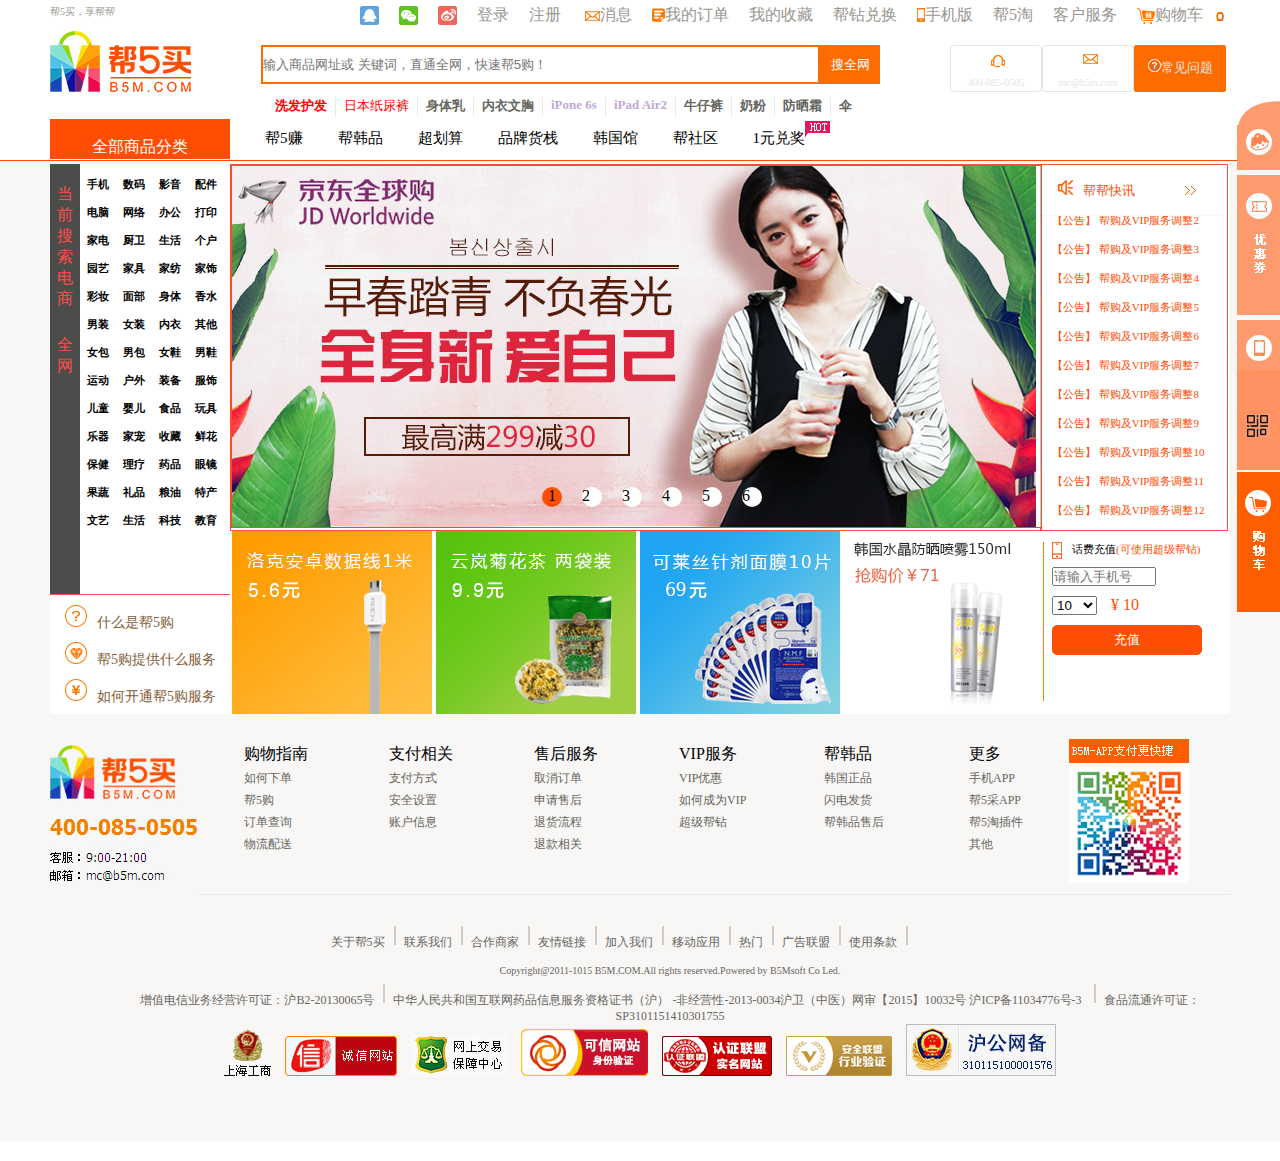
<file: index.html>
<!DOCTYPE html>
<html>
<head>
	<meta charset="UTF-8">
	<title>大作业</title>
	<link rel="stylesheet" type="text/css" href="style.css">
	<script src="index.js"></script>
</head>
<body>
	<div class="top" id="top">
		<div class="top1" id="top1">
			<p style="color: #9a9791;font-size:10px;float: left;margin-top: 5px ">帮5买，享帮帮</p>
			<div class="img">
				<p><img src="img/common_min.png" alt="" style="margin-top: -30px;margin-right: 20px;float: left;"></p>
				<p><img src="img/common_min.png" alt="" style="margin-top: -52px;margin-right: 20px ;float: left;"></p>
				<p><img src="img/common_min.png" alt="" style="margin-top: -74px;margin-right:20px;float: left; "></p>
				<p><a href="" style="color: #9a9791;text-decoration: none;margin-right: 20px;float: left;">登录</a></p>
				<p><a href="" style="color: #9a9791;text-decoration: none;float: left;margin-right: 20px">注册</a></p>
				<p><img src="img/common_min.png" alt="" style="margin-top: -111px;float: left;"></p>
				<p><a href="" style="color: #9a9791;text-decoration: none;float: left;margin-right: 20px">消息</a></p>
				<p><img src="img/dingdan.jpg" alt="" style="margin-top: 3px ;float: left;"></p>
				<p><a href="" style="color: #9a9791;text-decoration: none;float: left;margin-right: 20px">我的订单</a></p>
				<p><a href="" style="color: #9a9791;text-decoration: none;float: left;margin-right: 20px">我的收藏</a></p>
				<p><a href="" style="color: #9a9791;text-decoration: none;float: left;margin-right: 20px">帮钻兑换</a></p>
				<p><img src="img/tp-my-phone.png" alt="" style="margin-top: 3px ;float: left;"></p>
				<p><a href="" style="color: #9a9791;text-decoration: none;float: left;margin-right: 20px">手机版</a></p>
				<p><a href="" style="color: #9a9791;text-decoration: none;float: left;margin-right: 20px">帮5淘</a></p>
				<p><a href="" style="color: #9a9791;text-decoration: none;float: left;margin-right: 20px">客户服务</a></p>
				<p><img src="img/gouwuche.jpg" alt="" style="margin-top: 3px ;float: left;"></p>
				<p><a href="" style="color: #9a9791;text-decoration: none;float: left;margin-right: 10px">购物车</a></p>
				<p><img src="img/11.png" alt="" style="margin-top: 3px ;float: left;"></p>
			</div>
			<img src="img/logo_03.jpg" alt="" style="margin-top: 30px;margin-left: -65px;float: left;">
			<input type="text" placeholder="输入商品网址或 关键词，直通全网，快速帮5购！" style="float: left;margin-top: 20px;margin-left: 70px;height: 35px;width: 555px; border:2px solid #fe6c00">
			<button style="color:white;background-color: #fe6c00 ;float: left;margin-top: 20px;height: 39px;width: 60px;border:2px solid #fe6c00">搜全网</button>
			<div class="question1">
				<div class="q1">
					<img src="img/common_min.png" alt="" style="margin-top: -95px">
				</div>
				<p style="font-size: 10px;color: #e6e5e2;margin-top: 10px">400-085-0505</p>
			</div>
			<div class="question2">
				<div class="q1">
					<img src="img/common_min.png" alt="" style="margin-top: -115px">
				</div>
				<p style="font-size: 10px;color: #e6e5e2;margin-top: 10px">mc@b5m.com</p>
			</div>
			<div class="question3">
				<p><img src="img/wenhao.jpg" alt="" style="margin-top: 13px"><span style="font-size: 13px;color: #e6e5e2">常见问题</span></p>
			</div>
			<div class="xihu">

				<p><a href="" style="float: left;font-size: 13px;font-weight: bold;text-decoration: none;margin-right: 8px;color: red">洗发护发</a></p>
				<p style="float: left;margin-right: 8px"><img src="img/shuxian.jpg" alt=""></p>
				<p><a href="" style="float: left;font-size: 13px;text-decoration: none;margin-right: 8px;color: red">日本纸尿裤</a></p>
				<p style="float: left;margin-right: 8px"><img src="img/shuxian.jpg" alt=""></p>
				<p><a href="" style="float: left;font-size: 13px;font-weight: bold;text-decoration: none;margin-right: 8px;color: #666560">身体乳</a></p>
				<p style="float: left;margin-right: 8px"><img src="img/shuxian.jpg" alt=""></p>
				<p><a href="" style="float: left;font-size: 13px;font-weight: bold;text-decoration: none;margin-right: 8px;color: #666560">内衣文胸</a></p>
				<p style="float: left;margin-right: 8px"><img src="img/shuxian.jpg" alt=""></p>
				<p><a href="" style="float: left;font-size: 13px;font-weight: bold;text-decoration: none;margin-right: 8px;color: #c0a9d3">iPone 6s</a></p>
				<p style="float: left;margin-right: 8px"><img src="img/shuxian.jpg" alt=""></p>
				<p><a href="" style="float: left;font-size: 13px;font-weight: bold;text-decoration: none;margin-right: 8px;color: #c0a9d3">iPad Air2</a></p>
				<p style="float: left;margin-right: 8px"><img src="img/shuxian.jpg" alt=""></p>
				<p><a href="" style="float: left;font-size: 13px;font-weight: bold;text-decoration: none;margin-right: 8px;color: #666560">牛仔裤</a></p>
				<p style="float: left;margin-right: 8px"><img src="img/shuxian.jpg" alt=""></p>
				<p><a href="" style="float: left;font-size: 13px;font-weight: bold;text-decoration: none;margin-right: 8px;color: #666560">奶粉</a></p>
				<p style="float: left;margin-right: 8px"><img src="img/shuxian.jpg" alt=""></p>
				<p><a href="" style="float: left;font-size: 13px;font-weight: bold;text-decoration: none;margin-right: 8px;color: #666560">防晒霜</a></p>
				<p style="float: left;margin-right: 8px"><img src="img/shuxian.jpg" alt=""></p>
				<p><a href="" style="float: left;font-size: 13px;font-weight: bold;text-decoration: none;margin-right: 8px;color: #666560">伞</a></p>
			</div>
			<div class="fenlei">
				<div class="left">
					<p style="color: white;padding-top: 18px">全部商品分类</p>
				</div>
				<p class="pp"><a href="">帮5赚</a></p>
				<p class="pp"><a href="">帮韩品</a></p>
				<p class="pp"><a href="">超划算</a></p>
				<p class="pp"><a href="">品牌货栈</a></p>
				<p class="pp"><a href="">韩国馆</a></p>
				<p class="pp"><a href="">帮社区</a></p>
				<p class="pp" style="padding-bottom: 50px"><a href="">1元兑奖</a></p>
				<img src="img/hot.gif" alt="">
			</div>
		</div>
	</div>
	<div class="bottom"><!-- 整个下面 -->
		<div class="bt1"><!-- 整个中间 -->
			<div class="shang">
				<div class="zuoall">
					<div class="zuo">
						<div class="shutiao">
							<p class="shu1" style="padding-top: 20px">当</p>
							<p class="shu1">前</p>
							<p class="shu1">搜</p>
							<p class="shu1">索</p>
							<p class="shu1">电</p>
							<p class="shu1">商</p>
							<p class="shu1" style="padding-top: 25px">全</p>
							<p class="shu1">网</p>
						</div>
						<p style="padding-top: 10px"><a class="shangpin" href="">手机</a><a class="shangpin" href="">数码</a><a class="shangpin" href="">影音</a><a class="shangpin" href="">配件</a></p>
						<p style="padding-top: 10px"><a class="shangpin" href="">电脑</a><a class="shangpin" href="">网络</a><a class="shangpin" href="">办公</a><a class="shangpin" href="">打印</a></p>
						<p style="padding-top: 10px"><a class="shangpin" href="">家电</a><a class="shangpin" href="">厨卫</a><a class="shangpin" href="">生活</a><a class="shangpin" href="">个户</a></p>
						<p style="padding-top: 10px"><a class="shangpin" href="">园艺</a><a class="shangpin" href="">家具</a><a class="shangpin" href="">家纺</a><a class="shangpin" href="">家饰</a></p>
						<p style="padding-top: 10px"><a class="shangpin" href="">彩妆</a><a class="shangpin" href="">面部</a><a class="shangpin" href="">身体</a><a class="shangpin" href="">香水</a></p>
						<p style="padding-top: 10px"><a class="shangpin" href="">男装</a><a class="shangpin" href="">女装</a><a class="shangpin" href="">内衣</a><a class="shangpin" href="">其他</a></p>
						<p style="padding-top: 10px"><a class="shangpin" href="">女包</a><a class="shangpin" href="">男包</a><a class="shangpin" href="">女鞋</a><a class="shangpin" href="">男鞋</a></p>
						<p style="padding-top: 10px"><a class="shangpin" href="">运动</a><a class="shangpin" href="">户外</a><a class="shangpin" href="">装备</a><a class="shangpin" href="">服饰</a></p>
						<p style="padding-top: 10px"><a class="shangpin" href="">儿童</a><a class="shangpin" href="">婴儿</a><a class="shangpin" href="">食品</a><a class="shangpin" href="">玩具</a></p>
						<p style="padding-top: 10px"><a class="shangpin" href="">乐器</a><a class="shangpin" href="">家宠</a><a class="shangpin" href="">收藏</a><a class="shangpin" href="">鲜花</a></p>
						<p style="padding-top: 10px"><a class="shangpin" href="">保健</a><a class="shangpin" href="">理疗</a><a class="shangpin" href="">药品</a><a class="shangpin" href="">眼镜</a></p>
						<p style="padding-top: 10px"><a class="shangpin" href="">果蔬</a><a class="shangpin" href="">礼品</a><a class="shangpin" href="">粮油</a><a class="shangpin" href="">特产</a></p>
						<p style="padding-top: 10px"><a class="shangpin" href="">文艺</a><a class="shangpin" href="">生活</a><a class="shangpin" href="">科技</a><a class="shangpin" href="">教育</a></p>
					</div>
					<div class="xiaokuang">
						<p style="padding-top: 10px"><img style="padding-left: 15px" src="img/dd_03.jpg" alt=""><a style="color: #855d38;text-decoration: none;padding-left: 10px" href="">什么是帮5购</a></p>
						<p style="padding-top: 10px"><img style="padding-left: 15px" src="img/dd_06.jpg" alt=""><a style="color: #855d38;text-decoration: none;padding-left: 10px" href="">帮5购提供什么服务</a></p>
						<p style="padding-top: 10px"><img style="padding-left: 15px" src="img/dd_08.jpg" alt=""><a style="color: #855d38;text-decoration: none;padding-left: 10px" href="">如何开通帮5购服务</a></p>
					</div>		
				</div>
				<div class="lunbotu1"><!-- 轮播图1 -->
					<div class="box" id="box">
						<div class="sliderd" id="sliderd">
							<img src="img/bann6.png" alt="">
							<img src="img/bann1.jpeg" alt="">
							<img src="img/bann2.jpeg" alt="">
							<img src="img/bann3.jpeg" alt="">
							<img src="img/bann4.jpeg" alt="">
							<img src="img/bann5.jpeg" alt="">
							<img src="img/bann6.png" alt="">
							<img src="img/bann1.jpeg" alt="">
						</div>
						<span id="left"><img src="img/btn1.png" alt=""></span>
						<span id="right"><img src="img/btn2.png" alt=""></span>
						<ul class="nav" id="nav">
							<li class="active">1</li>
							<li>2</li>
							<li>3</li>
							<li>4</li>
							<li>5</li>
							<li>6</li>
						</ul>
					</div>
				</div>
				<div class="lunbotu2"><!-- 轮播图2 -->
					<div class="kuaixun">
						<p style="padding-left: 15px;padding-top: 15px"><img src="img/ico-notice.png" alt=""><span style="font-size: 13px;color: #ff4d04;padding-left: 10px">帮帮快讯</span><img style="padding-left: 50px" src="img/jiantou.jpg" alt=""></p>
					</div>
				<div class="center1"><!-- 写轮播图 -->
					<div class="box1" id="box1">
						<ul class="slider1" id="slider1">
							<li class="slide1">【公告】 帮购及VIP服务调整1</li>
							<li class="slide1">【公告】 帮购及VIP服务调整2</li>
							<li class="slide1">【公告】 帮购及VIP服务调整3</li>
							<li class="slide1">【公告】 帮购及VIP服务调整4</li>
							<li class="slide1">【公告】 帮购及VIP服务调整5</li>
							<li class="slide1">【公告】 帮购及VIP服务调整6</li>
							<li class="slide1">【公告】 帮购及VIP服务调整7</li>
							<li class="slide1">【公告】 帮购及VIP服务调整8</li>
							<li class="slide1">【公告】 帮购及VIP服务调整9</li>
							<li class="slide1">【公告】 帮购及VIP服务调整10</li>
							<li class="slide1">【公告】 帮购及VIP服务调整11</li>
							<li class="slide1">【公告】 帮购及VIP服务调整12</li>
							<li class="slide1">【公告】 帮购及VIP服务调整13</li>
						</ul>
						<ul id="slider2"></ul>
					</div>
					<div class="huafei">
						<div class="ff" id="ff">
							<p style="float: left;"><img style="float: left;" src="img/phone.png" alt=""><span style="padding-left: 10px;font-size: 11px;float: left;">话费充值</span><span style="color: #ff4d04;font-size: 11px;float: left;">(可使用超级帮钻)</span></p>
							<p style="padding-top: 25px"><input style="width: 100px" type="text" placeholder="请输入手机号"></p>
							<select name="" onchange="on()" id="money" style="margin-top: 10px">
								<option value="10">10</option>
								<option value="30">30</option>
								<option value="50">50</option>
								<option value="100">100</option>
							</select>
							<span id="span1" style="color: #ff4d04;margin-top: 10px;margin-left: 10px"></span>
							<button>充值</button>
						</div>
					</div>
				</div>
				<div class="situ">
					<img src="img/1(1).jpg" alt="">
					<img src="img/2.jpg" alt="">
					<img src="img/3(1).png" alt="">
					<a href="xiangqing.html"><img src="img/qqq.png" alt=""></a>
				</div>
			</div>
			<div class="bottom1">
				<p style="float: left;"><img src="img/loginB.jpg" alt=""></p>
				<div class="liebiao">
					<p>购物指南</p>
					<ul>
						<li><a href="">如何下单</a></li>
						<li><a href="">帮5购</a></li>
						<li><a href="">订单查询</a></li>
						<li><a href="">物流配送</a></li>
					</ul>
				</div>
				<div class="liebiao">
					<p>支付相关</p>
					<ul>
						<li><a href="">支付方式</a></li>
						<li><a href="">安全设置</a></li>
						<li><a href="">账户信息</a></li>
					</ul>
				</div>
				<div class="liebiao">
					<p>售后服务</p>
					<ul>
						<li><a href="">取消订单</a></li>
						<li><a href="">申请售后</a></li>
						<li><a href="">退货流程</a></li>
						<li><a href="">退款相关</a></li>
					</ul>
				</div>
				<div class="liebiao">
					<p>VIP服务</p>
					<ul>
						<li><a href="">VIP优惠</a></li>
						<li><a href="">如何成为VIP</a></li>
						<li><a href="">超级帮钻</a></li>
					</ul>
				</div>
				<div class="liebiao">
					<p>帮韩品</p>
					<ul>
						<li><a href="">韩国正品</a></li>
						<li><a href="">闪电发货</a></li>
						<li><a href="">帮韩品售后</a></li>
					</ul>
				</div>
				<div class="liebiao">
					<p>更多</p>
					<ul>
						<li><a href="">手机APP</a></li>
						<li><a href="">帮5采APP</a></li>
						<li><a href="">帮5淘插件</a></li>
						<li><a href="">其他</a></li>
					</ul>
				</div>
				<img style="margin-top: 25px" src="img/erweima.jpg" alt="">
			</div>
			<div class="bottom2">
				<div class="first">
					<p style="float: left;"><a href="">关于帮5买</a><img src="img/aa.png" alt=""></p>
					<p style="float: left;"><a href="">联系我们</a><img src="img/aa.png" alt=""></p>
					<p style="float: left;"><a href="">合作商家</a><img src="img/aa.png" alt=""></p>
					<p style="float: left;"><a href="">友情链接</a><img src="img/aa.png" alt=""></p>
					<p style="float: left;"><a href="">加入我们</a><img src="img/aa.png" alt=""></p>
					<p style="float: left;"><a href="">移动应用</a><img src="img/aa.png" alt=""></p>
					<p style="float: left;"><a href="">热门</a><img src="img/aa.png" alt=""></p>
					<p style="float: left;"><a href="">广告联盟</a><img src="img/aa.png" alt=""></p>
					<p style="float: left;"><a href="">使用条款</a><img src="img/aa.png" alt=""></p>
					
				</div>
				<p style="font-size: 10px;color: #666560;padding-left: 60px;padding-top: 70px">Copyright@2011-1015 B5M.COM.All rights reserved.Powered by B5Msoft Co Led.</p>
				<p style="font-size: 12px;color: #666560;padding-left: 60px;padding-top: 6px">增值电信业务经营许可证：沪B2-20130065号<img src="img/aa.png" alt="">中华人民共和国互联网药品信息服务资格证书（沪） -非经营性-2013-0034沪卫（中医）网审【2015】10032号 沪ICP备11034776号-3 <img src="img/aa.png" alt="">食品流通许可证：SP3101151410301755</p>
				<img src="img/bo1.gif" alt="">
				<img src="img/bo2.png" alt="">
				<img src="img/bo3.gif" alt="">
				<img src="img/bo4.png" alt="">
				<img src="img/bo5.png" alt="">
				<img src="img/bo6.png" alt="">
				<img src="img/bo7.png" alt="">
			</div>
		</div>
	</div>
	<div id="t1">
		<img id="x1" src="img/consult-s.png" alt="">
		<img src="img/xiaobang.png" alt="">
	</div>
	<div id="x3">
		<img style="float: left;" src="img/youhui.png" alt="">
		<b><p style="font-size: 13px;padding-top: 45px">未登录</p></b>
		<button style="border:2px solid white;border-radius: 5px;height: 20px;width: 50px;color: white;font-size: 13px;text-align: center;background-color: #ff9260 ;margin-top: 10px">登录</button>
	</div>
	<div id="x4">
		<img src="img/app.png" alt="">
		<img id="daerweima" src="img/erwei.png" alt="">
		<img id="xiaoerweima" style="margin-left: 10px;margin-top: 40px" src="img/serwei.png" alt="">
	</div>
	<div id="x5">
		<img src="img/cart.png" alt="">
	</div>
	<script>
			span1.innerHTML = "¥" + " " + "10";
			function on(){
				var st1 = document.getElementById("money").value;
				var span1 = document.getElementById('span1');
				span1.innerHTML = "¥" + " " + st1;
			}
		

		var box = document.getElementById('box');
		var oNavlist = document.getElementById('nav').children;
		var sliderd = document.getElementById('sliderd');
		var left = document.getElementById('left');
		var right = document.getElementById('right');
		var index = 1;
		var timer;
		var isMoving = false;
		box.onmouseover = function(){
			animate(left,{opacity:100})
			animate(right,{opacity:100})
			clearInterval(timer)
		}
		box.onmouseout = function(){
			animate(left,{opacity:0})
			animate(right,{opacity:0})
			timer = setInterval(next, 3000);
		}
		right.onclick = next;
		left.onclick = prev;
		for( var i=0; i<oNavlist.length; i++ ){
			(function(i){
				oNavlist[i].onclick = function(){
					index = i+1;
					navmove();
					animate(sliderd,{left:-809*index});
				}
			})(i);
		}
		function next(){
			if(isMoving){
				return;
			}
			isMoving = true;
			index++;
			navmove();
			animate(sliderd,{left:-809*index},function(){
				if(index==7){
					sliderd.style.left = '-809px';
					index = 1;
				}
				isMoving = false;
			});
		}
		function prev(){
			if(isMoving){
				return;
			}
			isMoving = true;
			index--;
			navmove();
			animate(sliderd,{left:-809*index},function(){
				if(index==0){
					sliderd.style.left = '-6000px';
					index = 6;
				}
				isMoving = false;
			});
		}
		function navmove(){
			for( var i=0; i<oNavlist.length; i++ ){
				oNavlist[i].className = "";
			}
			if(index >6 ){
				oNavlist[0].className = "active";
			}else if(index<=0){
				oNavlist[5].className = "active";
			}else {
				oNavlist[index-1].className = "active";
			}
		}
		timer = setInterval(next, 3000);

 		window.onload = roll(20);

        function roll(t) {
            var slider1 = document.getElementById("slider1");
            var slider2 = document.getElementById("slider2");
            var box1 = document.getElementById("box1");
            slider2.innerHTML = slider1.innerHTML;
            box1.scrollTop = 0;
            var timer = setInterval(rollStart, t);
            box1.onmouseover = function () {
                clearInterval(timer)
            }
            box1.onmouseout = function () {
                timer = setInterval(rollStart, t);
            }
        }

        function rollStart() {
            if (box1.scrollTop >= slider1.scrollHeight) {
                box1.scrollTop = 0;
            } else {
                box1.scrollTop++;
            }
        }

		
		var t1 = document.getElementById("t1");
		var x3 = document.getElementById("x3");
		var x4 = document.getElementById("x4");
		var xiaoerweima = document.getElementById("xiaoerweima");
		var daerweima = document.getElementById("daerweima");
		var x5 = document.getElementById("x5");
		t1.onmouseover = function(){
			t1.style.marginRight = "0";
		}
		t1.onmouseout = function(){
			t1.style.marginRight = "-80px";
		}
		
		x3.onmouseover = function(){
			x3.style.marginRight = "0";
		}
		x3.onmouseout = function(){
			x3.style.marginRight = "-80px";
		}
		
		x4.onmouseover = function(){
			x4.style.marginRight = "0";
			xiaoerweima.style.display = "none";
			daerweima.style.display = "block";
		}
		x4.onmouseout = function(){
			x4.style.marginRight = "-80px";
			xiaoerweima.style.display = "block";
			daerweima.style.display = "none";
		}
		x5.onmouseover = function(){
			x5.style.marginRight = "0";
		}
		x5.onmouseout = function(){
			x5.style.marginRight = "-80px";
		}
		window.onload = function(){
		var cover = document.getElementsByClassName('top')[0];
		window.onscroll = function(){
			var st = document.documentElement.scrollTop || document.body.scrollTop;
			if(st>250){
				cover.style.position = 'fixed';
				cover.style.zIndex = 10000;
				cover.style.marginLeft = "42px";
			}else{
				cover.style.position = 'static';
			}
		}
}
	</script>
</body>
</html>
</file>
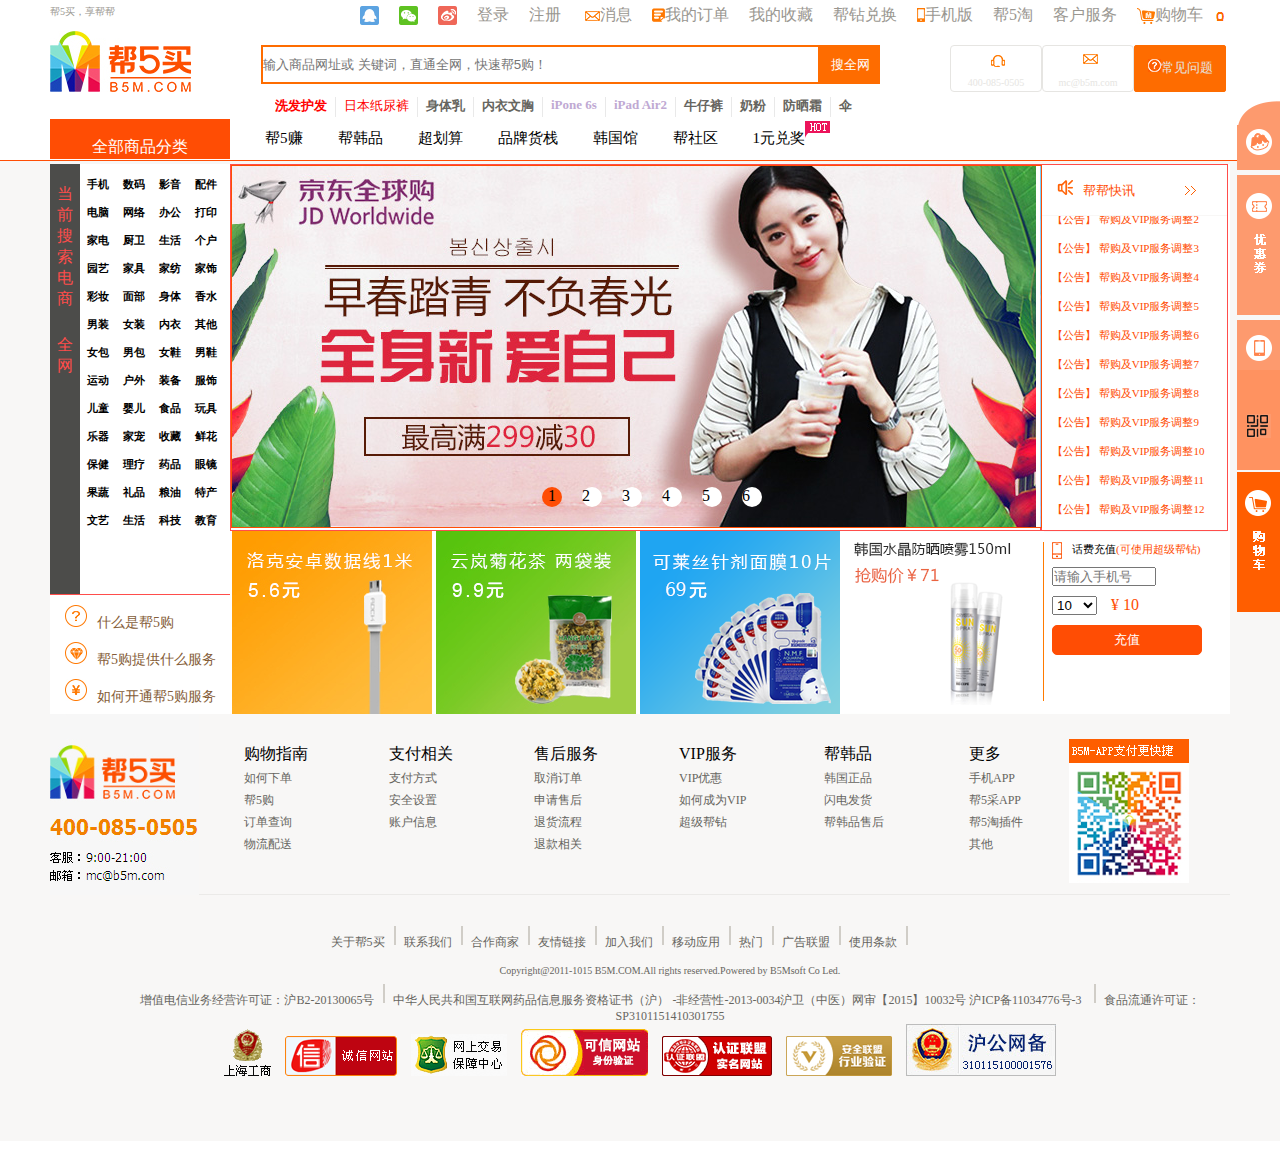
<file: work.html>
<!DOCTYPE html>
<html>
<head>
	<meta charset="UTF-8">
	<title>大作业</title>
	<link rel="stylesheet" type="text/css" href="style.css">
	<script src="index.js"></script>
</head>
<body>
	<div class="top" id="top">
		<div class="top1" id="top1">
			<p style="color: #9a9791;font-size:10px;float: left;margin-top: 5px ">帮5买，享帮帮</p>
			<div class="img">
				<p><img src="img/common_min.png" alt="" style="margin-top: -30px;margin-right: 20px;float: left;"></p>
				<p><img src="img/common_min.png" alt="" style="margin-top: -52px;margin-right: 20px ;float: left;"></p>
				<p><img src="img/common_min.png" alt="" style="margin-top: -74px;margin-right:20px;float: left; "></p>
				<p><a href="" style="color: #9a9791;text-decoration: none;margin-right: 20px;float: left;">登录</a></p>
				<p><a href="" style="color: #9a9791;text-decoration: none;float: left;margin-right: 20px">注册</a></p>
				<p><img src="img/common_min.png" alt="" style="margin-top: -111px;float: left;"></p>
				<p><a href="" style="color: #9a9791;text-decoration: none;float: left;margin-right: 20px">消息</a></p>
				<p><img src="img/dingdan.jpg" alt="" style="margin-top: 3px ;float: left;"></p>
				<p><a href="" style="color: #9a9791;text-decoration: none;float: left;margin-right: 20px">我的订单</a></p>
				<p><a href="" style="color: #9a9791;text-decoration: none;float: left;margin-right: 20px">我的收藏</a></p>
				<p><a href="" style="color: #9a9791;text-decoration: none;float: left;margin-right: 20px">帮钻兑换</a></p>
				<p><img src="img/tp-my-phone.png" alt="" style="margin-top: 3px ;float: left;"></p>
				<p><a href="" style="color: #9a9791;text-decoration: none;float: left;margin-right: 20px">手机版</a></p>
				<p><a href="" style="color: #9a9791;text-decoration: none;float: left;margin-right: 20px">帮5淘</a></p>
				<p><a href="" style="color: #9a9791;text-decoration: none;float: left;margin-right: 20px">客户服务</a></p>
				<p><img src="img/gouwuche.jpg" alt="" style="margin-top: 3px ;float: left;"></p>
				<p><a href="" style="color: #9a9791;text-decoration: none;float: left;margin-right: 10px">购物车</a></p>
				<p><img src="img/11.png" alt="" style="margin-top: 3px ;float: left;"></p>
			</div>
			<img src="img/logo_03.jpg" alt="" style="margin-top: 30px;margin-left: -65px;float: left;">
			<input type="text" placeholder="输入商品网址或 关键词，直通全网，快速帮5购！" style="float: left;margin-top: 20px;margin-left: 70px;height: 35px;width: 555px; border:2px solid #fe6c00">
			<button style="color:white;background-color: #fe6c00 ;float: left;margin-top: 20px;height: 39px;width: 60px;border:2px solid #fe6c00">搜全网</button>
			<div class="question1">
				<div class="q1">
					<img src="img/common_min.png" alt="" style="margin-top: -95px">
				</div>
				<p style="font-size: 10px;color: #e6e5e2;margin-top: 10px">400-085-0505</p>
			</div>
			<div class="question2">
				<div class="q1">
					<img src="img/common_min.png" alt="" style="margin-top: -115px">
				</div>
				<p style="font-size: 10px;color: #e6e5e2;margin-top: 10px">mc@b5m.com</p>
			</div>
			<div class="question3">
				<p><img src="img/wenhao.jpg" alt="" style="margin-top: 13px"><span style="font-size: 13px;color: #e6e5e2">常见问题</span></p>
			</div>
			<div class="xihu">

				<p><a href="" style="float: left;font-size: 13px;font-weight: bold;text-decoration: none;margin-right: 8px;color: red">洗发护发</a></p>
				<p style="float: left;margin-right: 8px"><img src="img/shuxian.jpg" alt=""></p>
				<p><a href="" style="float: left;font-size: 13px;text-decoration: none;margin-right: 8px;color: red">日本纸尿裤</a></p>
				<p style="float: left;margin-right: 8px"><img src="img/shuxian.jpg" alt=""></p>
				<p><a href="" style="float: left;font-size: 13px;font-weight: bold;text-decoration: none;margin-right: 8px;color: #666560">身体乳</a></p>
				<p style="float: left;margin-right: 8px"><img src="img/shuxian.jpg" alt=""></p>
				<p><a href="" style="float: left;font-size: 13px;font-weight: bold;text-decoration: none;margin-right: 8px;color: #666560">内衣文胸</a></p>
				<p style="float: left;margin-right: 8px"><img src="img/shuxian.jpg" alt=""></p>
				<p><a href="" style="float: left;font-size: 13px;font-weight: bold;text-decoration: none;margin-right: 8px;color: #c0a9d3">iPone 6s</a></p>
				<p style="float: left;margin-right: 8px"><img src="img/shuxian.jpg" alt=""></p>
				<p><a href="" style="float: left;font-size: 13px;font-weight: bold;text-decoration: none;margin-right: 8px;color: #c0a9d3">iPad Air2</a></p>
				<p style="float: left;margin-right: 8px"><img src="img/shuxian.jpg" alt=""></p>
				<p><a href="" style="float: left;font-size: 13px;font-weight: bold;text-decoration: none;margin-right: 8px;color: #666560">牛仔裤</a></p>
				<p style="float: left;margin-right: 8px"><img src="img/shuxian.jpg" alt=""></p>
				<p><a href="" style="float: left;font-size: 13px;font-weight: bold;text-decoration: none;margin-right: 8px;color: #666560">奶粉</a></p>
				<p style="float: left;margin-right: 8px"><img src="img/shuxian.jpg" alt=""></p>
				<p><a href="" style="float: left;font-size: 13px;font-weight: bold;text-decoration: none;margin-right: 8px;color: #666560">防晒霜</a></p>
				<p style="float: left;margin-right: 8px"><img src="img/shuxian.jpg" alt=""></p>
				<p><a href="" style="float: left;font-size: 13px;font-weight: bold;text-decoration: none;margin-right: 8px;color: #666560">伞</a></p>
			</div>
			<div class="fenlei">
				<div class="left">
					<p style="color: white;padding-top: 18px">全部商品分类</p>
				</div>
				<p class="pp"><a href="">帮5赚</a></p>
				<p class="pp"><a href="">帮韩品</a></p>
				<p class="pp"><a href="">超划算</a></p>
				<p class="pp"><a href="">品牌货栈</a></p>
				<p class="pp"><a href="">韩国馆</a></p>
				<p class="pp"><a href="">帮社区</a></p>
				<p class="pp" style="padding-bottom: 50px"><a href="">1元兑奖</a></p>
				<img src="img/hot.gif" alt="">
			</div>
		</div>
	</div>
	<div class="bottom"><!-- 整个下面 -->
		<div class="bt1"><!-- 整个中间 -->
			<div class="shang">
				<div class="zuoall">
					<div class="zuo">
						<div class="shutiao">
							<p class="shu1" style="padding-top: 20px">当</p>
							<p class="shu1">前</p>
							<p class="shu1">搜</p>
							<p class="shu1">索</p>
							<p class="shu1">电</p>
							<p class="shu1">商</p>
							<p class="shu1" style="padding-top: 25px">全</p>
							<p class="shu1">网</p>
						</div>
						<p style="padding-top: 10px"><a class="shangpin" href="">手机</a><a class="shangpin" href="">数码</a><a class="shangpin" href="">影音</a><a class="shangpin" href="">配件</a></p>
						<p style="padding-top: 10px"><a class="shangpin" href="">电脑</a><a class="shangpin" href="">网络</a><a class="shangpin" href="">办公</a><a class="shangpin" href="">打印</a></p>
						<p style="padding-top: 10px"><a class="shangpin" href="">家电</a><a class="shangpin" href="">厨卫</a><a class="shangpin" href="">生活</a><a class="shangpin" href="">个户</a></p>
						<p style="padding-top: 10px"><a class="shangpin" href="">园艺</a><a class="shangpin" href="">家具</a><a class="shangpin" href="">家纺</a><a class="shangpin" href="">家饰</a></p>
						<p style="padding-top: 10px"><a class="shangpin" href="">彩妆</a><a class="shangpin" href="">面部</a><a class="shangpin" href="">身体</a><a class="shangpin" href="">香水</a></p>
						<p style="padding-top: 10px"><a class="shangpin" href="">男装</a><a class="shangpin" href="">女装</a><a class="shangpin" href="">内衣</a><a class="shangpin" href="">其他</a></p>
						<p style="padding-top: 10px"><a class="shangpin" href="">女包</a><a class="shangpin" href="">男包</a><a class="shangpin" href="">女鞋</a><a class="shangpin" href="">男鞋</a></p>
						<p style="padding-top: 10px"><a class="shangpin" href="">运动</a><a class="shangpin" href="">户外</a><a class="shangpin" href="">装备</a><a class="shangpin" href="">服饰</a></p>
						<p style="padding-top: 10px"><a class="shangpin" href="">儿童</a><a class="shangpin" href="">婴儿</a><a class="shangpin" href="">食品</a><a class="shangpin" href="">玩具</a></p>
						<p style="padding-top: 10px"><a class="shangpin" href="">乐器</a><a class="shangpin" href="">家宠</a><a class="shangpin" href="">收藏</a><a class="shangpin" href="">鲜花</a></p>
						<p style="padding-top: 10px"><a class="shangpin" href="">保健</a><a class="shangpin" href="">理疗</a><a class="shangpin" href="">药品</a><a class="shangpin" href="">眼镜</a></p>
						<p style="padding-top: 10px"><a class="shangpin" href="">果蔬</a><a class="shangpin" href="">礼品</a><a class="shangpin" href="">粮油</a><a class="shangpin" href="">特产</a></p>
						<p style="padding-top: 10px"><a class="shangpin" href="">文艺</a><a class="shangpin" href="">生活</a><a class="shangpin" href="">科技</a><a class="shangpin" href="">教育</a></p>
					</div>
					<div class="xiaokuang">
						<p style="padding-top: 10px"><img style="padding-left: 15px" src="img/dd_03.jpg" alt=""><a style="color: #855d38;text-decoration: none;padding-left: 10px" href="">什么是帮5购</a></p>
						<p style="padding-top: 10px"><img style="padding-left: 15px" src="img/dd_06.jpg" alt=""><a style="color: #855d38;text-decoration: none;padding-left: 10px" href="">帮5购提供什么服务</a></p>
						<p style="padding-top: 10px"><img style="padding-left: 15px" src="img/dd_08.jpg" alt=""><a style="color: #855d38;text-decoration: none;padding-left: 10px" href="">如何开通帮5购服务</a></p>
					</div>		
				</div>
				<div class="lunbotu1"><!-- 轮播图1 -->
					<div class="box" id="box">
						<div class="sliderd" id="sliderd">
							<img src="img/bann6.png" alt="">
							<img src="img/bann1.jpeg" alt="">
							<img src="img/bann2.jpeg" alt="">
							<img src="img/bann3.jpeg" alt="">
							<img src="img/bann4.jpeg" alt="">
							<img src="img/bann5.jpeg" alt="">
							<img src="img/bann6.png" alt="">
							<img src="img/bann1.jpeg" alt="">
						</div>
						<span id="left"><img src="img/btn1.png" alt=""></span>
						<span id="right"><img src="img/btn2.png" alt=""></span>
						<ul class="nav" id="nav">
							<li class="active">1</li>
							<li>2</li>
							<li>3</li>
							<li>4</li>
							<li>5</li>
							<li>6</li>
						</ul>
					</div>
				</div>
				<div class="lunbotu2"><!-- 轮播图2 -->
					<div class="kuaixun">
						<p style="padding-left: 15px;padding-top: 15px"><img src="img/ico-notice.png" alt=""><span style="font-size: 13px;color: #ff4d04;padding-left: 10px">帮帮快讯</span><img style="padding-left: 50px" src="img/jiantou.jpg" alt=""></p>
					</div>
				<div class="center1"><!-- 写轮播图 -->
					<div class="box1" id="box1">
						<ul class="slider1" id="slider1">
							<li class="slide1">【公告】 帮购及VIP服务调整1</li>
							<li class="slide1">【公告】 帮购及VIP服务调整2</li>
							<li class="slide1">【公告】 帮购及VIP服务调整3</li>
							<li class="slide1">【公告】 帮购及VIP服务调整4</li>
							<li class="slide1">【公告】 帮购及VIP服务调整5</li>
							<li class="slide1">【公告】 帮购及VIP服务调整6</li>
							<li class="slide1">【公告】 帮购及VIP服务调整7</li>
							<li class="slide1">【公告】 帮购及VIP服务调整8</li>
							<li class="slide1">【公告】 帮购及VIP服务调整9</li>
							<li class="slide1">【公告】 帮购及VIP服务调整10</li>
							<li class="slide1">【公告】 帮购及VIP服务调整11</li>
							<li class="slide1">【公告】 帮购及VIP服务调整12</li>
							<li class="slide1">【公告】 帮购及VIP服务调整13</li>
						</ul>
						<ul id="slider2"></ul>
					</div>
					<div class="huafei">
						<div class="ff" id="ff">
							<p style="float: left;"><img style="float: left;" src="img/phone.png" alt=""><span style="padding-left: 10px;font-size: 11px;float: left;">话费充值</span><span style="color: #ff4d04;font-size: 11px;float: left;">(可使用超级帮钻)</span></p>
							<p style="padding-top: 25px"><input style="width: 100px" type="text" placeholder="请输入手机号"></p>
							<select name="" onchange="on()" id="money" style="margin-top: 10px">
								<option value="10">10</option>
								<option value="30">30</option>
								<option value="50">50</option>
								<option value="100">100</option>
							</select>
							<span id="span1" style="color: #ff4d04;margin-top: 10px;margin-left: 10px"></span>
							<button>充值</button>
						</div>
					</div>
				</div>
				<div class="situ">
					<img src="img/1(1).jpg" alt="">
					<img src="img/2.jpg" alt="">
					<img src="img/3(1).png" alt="">
					<a href="xiangqing.html"><img src="img/qqq.png" alt=""></a>
				</div>
			</div>
			<div class="bottom1">
				<p style="float: left;"><img src="img/loginB.jpg" alt=""></p>
				<div class="liebiao">
					<p>购物指南</p>
					<ul>
						<li><a href="">如何下单</a></li>
						<li><a href="">帮5购</a></li>
						<li><a href="">订单查询</a></li>
						<li><a href="">物流配送</a></li>
					</ul>
				</div>
				<div class="liebiao">
					<p>支付相关</p>
					<ul>
						<li><a href="">支付方式</a></li>
						<li><a href="">安全设置</a></li>
						<li><a href="">账户信息</a></li>
					</ul>
				</div>
				<div class="liebiao">
					<p>售后服务</p>
					<ul>
						<li><a href="">取消订单</a></li>
						<li><a href="">申请售后</a></li>
						<li><a href="">退货流程</a></li>
						<li><a href="">退款相关</a></li>
					</ul>
				</div>
				<div class="liebiao">
					<p>VIP服务</p>
					<ul>
						<li><a href="">VIP优惠</a></li>
						<li><a href="">如何成为VIP</a></li>
						<li><a href="">超级帮钻</a></li>
					</ul>
				</div>
				<div class="liebiao">
					<p>帮韩品</p>
					<ul>
						<li><a href="">韩国正品</a></li>
						<li><a href="">闪电发货</a></li>
						<li><a href="">帮韩品售后</a></li>
					</ul>
				</div>
				<div class="liebiao">
					<p>更多</p>
					<ul>
						<li><a href="">手机APP</a></li>
						<li><a href="">帮5采APP</a></li>
						<li><a href="">帮5淘插件</a></li>
						<li><a href="">其他</a></li>
					</ul>
				</div>
				<img style="margin-top: 25px" src="img/erweima.jpg" alt="">
			</div>
			<div class="bottom2">
				<div class="first">
					<p style="float: left;"><a href="">关于帮5买</a><img src="img/aa.png" alt=""></p>
					<p style="float: left;"><a href="">联系我们</a><img src="img/aa.png" alt=""></p>
					<p style="float: left;"><a href="">合作商家</a><img src="img/aa.png" alt=""></p>
					<p style="float: left;"><a href="">友情链接</a><img src="img/aa.png" alt=""></p>
					<p style="float: left;"><a href="">加入我们</a><img src="img/aa.png" alt=""></p>
					<p style="float: left;"><a href="">移动应用</a><img src="img/aa.png" alt=""></p>
					<p style="float: left;"><a href="">热门</a><img src="img/aa.png" alt=""></p>
					<p style="float: left;"><a href="">广告联盟</a><img src="img/aa.png" alt=""></p>
					<p style="float: left;"><a href="">使用条款</a><img src="img/aa.png" alt=""></p>
					
				</div>
				<p style="font-size: 10px;color: #666560;padding-left: 60px;padding-top: 70px">Copyright@2011-1015 B5M.COM.All rights reserved.Powered by B5Msoft Co Led.</p>
				<p style="font-size: 12px;color: #666560;padding-left: 60px;padding-top: 6px">增值电信业务经营许可证：沪B2-20130065号<img src="img/aa.png" alt="">中华人民共和国互联网药品信息服务资格证书（沪） -非经营性-2013-0034沪卫（中医）网审【2015】10032号 沪ICP备11034776号-3 <img src="img/aa.png" alt="">食品流通许可证：SP3101151410301755</p>
				<img src="img/bo1.gif" alt="">
				<img src="img/bo2.png" alt="">
				<img src="img/bo3.gif" alt="">
				<img src="img/bo4.png" alt="">
				<img src="img/bo5.png" alt="">
				<img src="img/bo6.png" alt="">
				<img src="img/bo7.png" alt="">
			</div>
		</div>
	</div>
	<div id="t1">
		<img id="x1" src="img/consult-s.png" alt="">
		<img src="img/xiaobang.png" alt="">
	</div>
	<div id="x3">
		<img style="float: left;" src="img/youhui.png" alt="">
		<b><p style="font-size: 13px;padding-top: 45px">未登录</p></b>
		<button style="border:2px solid white;border-radius: 5px;height: 20px;width: 50px;color: white;font-size: 13px;text-align: center;background-color: #ff9260 ;margin-top: 10px">登录</button>
	</div>
	<div id="x4">
		<img src="img/app.png" alt="">
		<img id="daerweima" src="img/erwei.png" alt="">
		<img id="xiaoerweima" style="margin-left: 10px;margin-top: 40px" src="img/serwei.png" alt="">
	</div>
	<div id="x5">
		<img src="img/cart.png" alt="">
	</div>
	<script>
			span1.innerHTML = "¥" + " " + "10";
			function on(){
				var st1 = document.getElementById("money").value;
				var span1 = document.getElementById('span1');
				span1.innerHTML = "¥" + " " + st1;
			}
		

		var box = document.getElementById('box');
		var oNavlist = document.getElementById('nav').children;
		var sliderd = document.getElementById('sliderd');
		var left = document.getElementById('left');
		var right = document.getElementById('right');
		var index = 1;
		var timer;
		var isMoving = false;
		box.onmouseover = function(){
			animate(left,{opacity:100})
			animate(right,{opacity:100})
			clearInterval(timer)
		}
		box.onmouseout = function(){
			animate(left,{opacity:0})
			animate(right,{opacity:0})
			timer = setInterval(next, 3000);
		}
		right.onclick = next;
		left.onclick = prev;
		for( var i=0; i<oNavlist.length; i++ ){
			(function(i){
				oNavlist[i].onclick = function(){
					index = i+1;
					navmove();
					animate(sliderd,{left:-809*index});
				}
			})(i);
		}
		function next(){
			if(isMoving){
				return;
			}
			isMoving = true;
			index++;
			navmove();
			animate(sliderd,{left:-809*index},function(){
				if(index==7){
					sliderd.style.left = '-809px';
					index = 1;
				}
				isMoving = false;
			});
		}
		function prev(){
			if(isMoving){
				return;
			}
			isMoving = true;
			index--;
			navmove();
			animate(sliderd,{left:-809*index},function(){
				if(index==0){
					sliderd.style.left = '-6000px';
					index = 6;
				}
				isMoving = false;
			});
		}
		function navmove(){
			for( var i=0; i<oNavlist.length; i++ ){
				oNavlist[i].className = "";
			}
			if(index >6 ){
				oNavlist[0].className = "active";
			}else if(index<=0){
				oNavlist[5].className = "active";
			}else {
				oNavlist[index-1].className = "active";
			}
		}
		timer = setInterval(next, 3000);

 		window.onload = roll(20);

        function roll(t) {
            var slider1 = document.getElementById("slider1");
            var slider2 = document.getElementById("slider2");
            var box1 = document.getElementById("box1");
            slider2.innerHTML = slider1.innerHTML;
            box1.scrollTop = 0;
            var timer = setInterval(rollStart, t);
            box1.onmouseover = function () {
                clearInterval(timer)
            }
            box1.onmouseout = function () {
                timer = setInterval(rollStart, t);
            }
        }

        function rollStart() {
            if (box1.scrollTop >= slider1.scrollHeight) {
                box1.scrollTop = 0;
            } else {
                box1.scrollTop++;
            }
        }

		
		var t1 = document.getElementById("t1");
		var x3 = document.getElementById("x3");
		var x4 = document.getElementById("x4");
		var xiaoerweima = document.getElementById("xiaoerweima");
		var daerweima = document.getElementById("daerweima");
		var x5 = document.getElementById("x5");
		t1.onmouseover = function(){
			t1.style.marginRight = "0";
		}
		t1.onmouseout = function(){
			t1.style.marginRight = "-80px";
		}
		
		x3.onmouseover = function(){
			x3.style.marginRight = "0";
		}
		x3.onmouseout = function(){
			x3.style.marginRight = "-80px";
		}
		
		x4.onmouseover = function(){
			x4.style.marginRight = "0";
			xiaoerweima.style.display = "none";
			daerweima.style.display = "block";
		}
		x4.onmouseout = function(){
			x4.style.marginRight = "-80px";
			xiaoerweima.style.display = "block";
			daerweima.style.display = "none";
		}
		x5.onmouseover = function(){
			x5.style.marginRight = "0";
		}
		x5.onmouseout = function(){
			x5.style.marginRight = "-80px";
		}
		window.onload = function(){
		var cover = document.getElementsByClassName('top')[0];
		window.onscroll = function(){
			var st = document.documentElement.scrollTop || document.body.scrollTop;
			if(st>250){
				cover.style.position = 'fixed';
				cover.style.zIndex = 10000;
				cover.style.marginLeft = "42px";
			}else{
				cover.style.position = 'static';
				cover.style.marginLeft = "0px";

			}
		}
}
	</script>
</body>
</html>
</file>
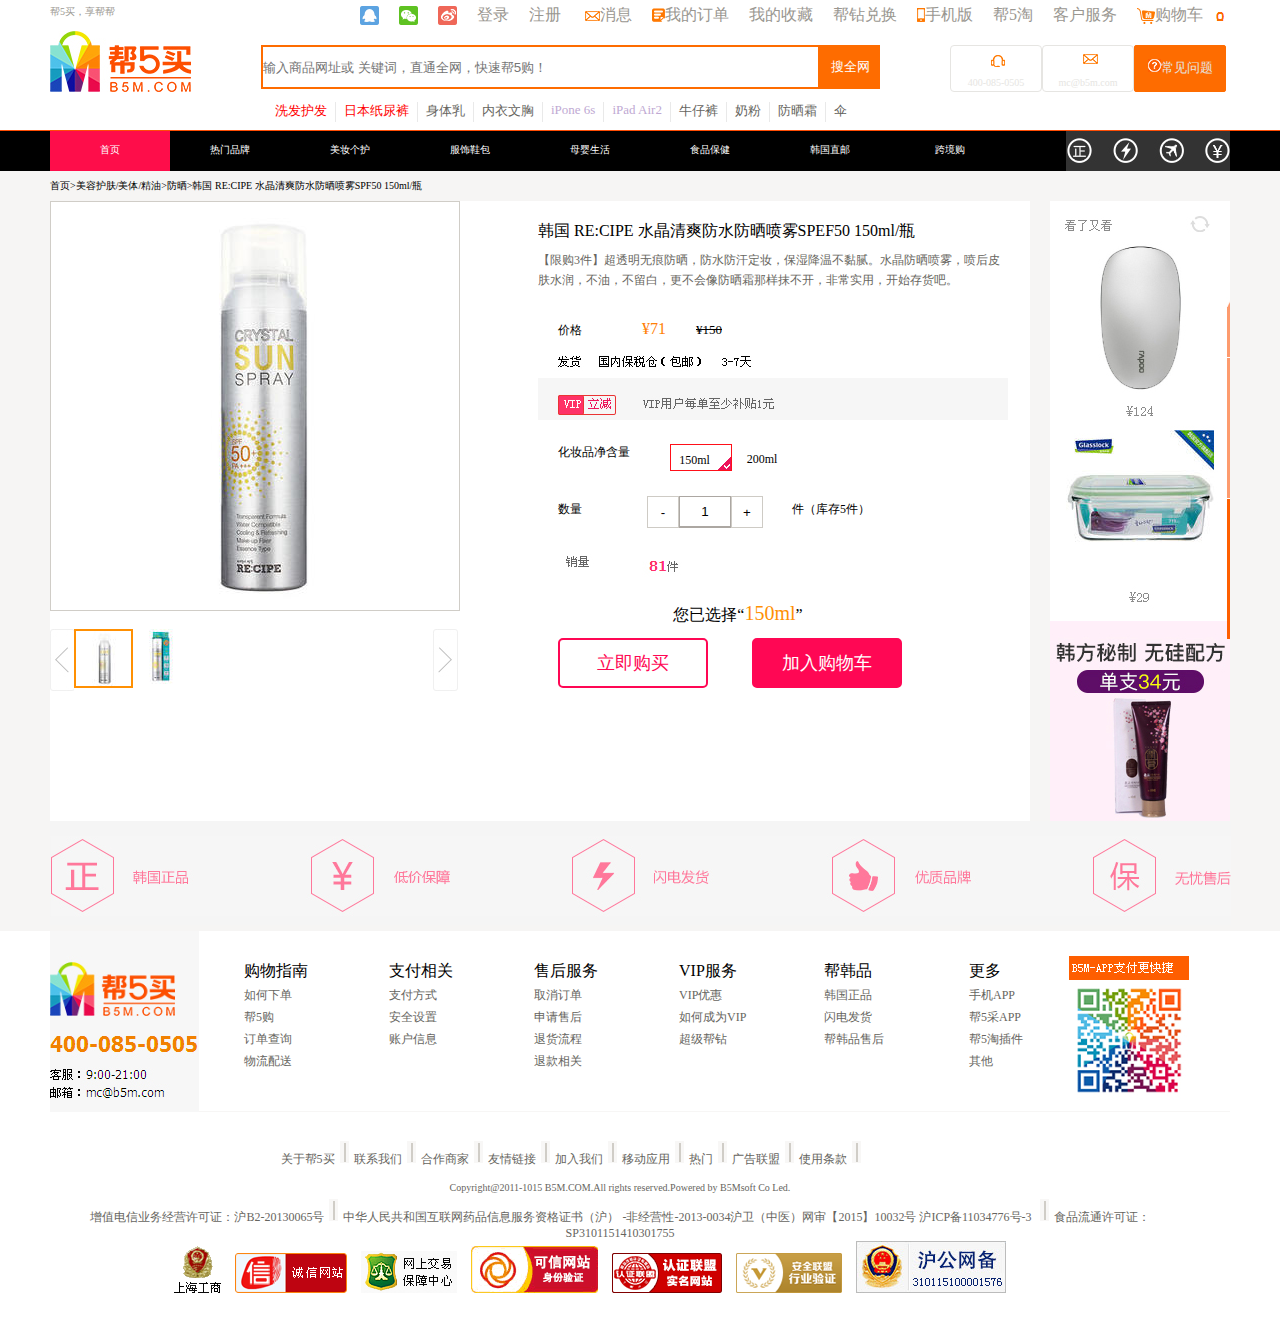
<file: xiangqing.html>
<!DOCTYPE html>
<html>
<head>
	<meta charset="UTF-8">
	<title>详情页</title>
	<link rel="stylesheet" type="text/css" href="style.css">
</head>
<body>
	<div id="all">
		<div class="topx" id="top">
			<div class="top1x" id="top1">
				<p style="color: #9a9791;font-size:10px;float: left;margin-top: 5px ">帮5买，享帮帮</p>
				<div class="imgx">
					<p><img src="img/common_min.png" alt="" style="margin-top: -30px;margin-right: 20px;float: left;"></p>
					<p><img src="img/common_min.png" alt="" style="margin-top: -52px;margin-right: 20px ;float: left;"></p>
					<p><img src="img/common_min.png" alt="" style="margin-top: -74px;margin-right:20px;float: left; "></p>
					<p><a href="" style="color: #9a9791;text-decoration: none;margin-right: 20px;float: left;">登录</a></p>
					<p><a href="" style="color: #9a9791;text-decoration: none;float: left;margin-right: 20px">注册</a></p>
					<p><img src="img/common_min.png" alt="" style="margin-top: -111px;float: left;"></p>
					<p><a href="" style="color: #9a9791;text-decoration: none;float: left;margin-right: 20px">消息</a></p>
					<p><img src="img/dingdan.jpg" alt="" style="margin-top: 3px ;float: left;"></p>
					<p><a href="" style="color: #9a9791;text-decoration: none;float: left;margin-right: 20px">我的订单</a></p>
					<p><a href="" style="color: #9a9791;text-decoration: none;float: left;margin-right: 20px">我的收藏</a></p>
					<p><a href="" style="color: #9a9791;text-decoration: none;float: left;margin-right: 20px">帮钻兑换</a></p>
					<p><img src="img/tp-my-phone.png" alt="" style="margin-top: 3px ;float: left;"></p>
					<p><a href="" style="color: #9a9791;text-decoration: none;float: left;margin-right: 20px">手机版</a></p>
					<p><a href="" style="color: #9a9791;text-decoration: none;float: left;margin-right: 20px">帮5淘</a></p>
					<p><a href="" style="color: #9a9791;text-decoration: none;float: left;margin-right: 20px">客户服务</a></p>
					<p><img src="img/gouwuche.jpg" alt="" style="margin-top: 3px ;float: left;"></p>
					<p><a href="" style="color: #9a9791;text-decoration: none;float: left;margin-right: 10px">购物车</a></p>
					<p><img src="img/11.png" alt="" style="margin-top: 3px ;float: left;"></p>
				</div>
				<img src="img/logo_03.jpg" alt="" style="margin-top: 30px;margin-left: -65px;float: left;">
				<input type="text" placeholder="输入商品网址或 关键词，直通全网，快速帮5购！" style="float: left;margin-top: 20px;margin-left: 70px;height: 40px;width: 555px; border:2px solid #fe6c00">
				<button style="color:white;background-color: #fe6c00 ;float: left;margin-top: 20px;height: 44px;width: 60px;border:2px solid #fe6c00">搜全网</button>
				<div class="question1x">
					<div class="q1x">
						<img src="img/common_min.png" alt="" style="margin-top: -95px">
					</div>
					<p style="font-size: 10px;color: #e6e5e2;margin-top: 10px">400-085-0505</p>
				</div>
				<div class="question2x">
					<div class="q1x">
						<img src="img/common_min.png" alt="" style="margin-top: -115px">
					</div>
					<p style="font-size: 10px;color: #e6e5e2;margin-top: 10px">mc@b5m.com</p>
				</div>
				<div class="question3x">
					<p><img src="img/wenhao.jpg" alt="" style="margin-top: 13px"><span style="font-size: 13px;color: #e6e5e2">常见问题</span></p>
				</div>
				<div class="xihux">

					<p><a href="" style="float: left;font-size: 13px;text-decoration: none;margin-right: 8px;color: red">洗发护发</a></p>
					<p style="float: left;margin-right: 8px"><img src="img/shuxian.jpg" alt=""></p>
					<p><a href="" style="float: left;font-size: 13px;text-decoration: none;margin-right: 8px;color: red">日本纸尿裤</a></p>
					<p style="float: left;margin-right: 8px"><img src="img/shuxian.jpg" alt=""></p>
					<p><a href="" style="float: left;font-size: 13px;text-decoration: none;margin-right: 8px;color: #666560">身体乳</a></p>
					<p style="float: left;margin-right: 8px"><img src="img/shuxian.jpg" alt=""></p>
					<p><a href="" style="float: left;font-size: 13px;text-decoration: none;margin-right: 8px;color: #666560">内衣文胸</a></p>
					<p style="float: left;margin-right: 8px"><img src="img/shuxian.jpg" alt=""></p>
					<p><a href="" style="float: left;font-size: 13px;text-decoration: none;margin-right: 8px;color: #c0a9d3">iPone 6s</a></p>
					<p style="float: left;margin-right: 8px"><img src="img/shuxian.jpg" alt=""></p>
					<p><a href="" style="float: left;font-size: 13px;text-decoration: none;margin-right: 8px;color: #c0a9d3">iPad Air2</a></p>
					<p style="float: left;margin-right: 8px"><img src="img/shuxian.jpg" alt=""></p>
					<p><a href="" style="float: left;font-size: 13px;text-decoration: none;margin-right: 8px;color: #666560">牛仔裤</a></p>
					<p style="float: left;margin-right: 8px"><img src="img/shuxian.jpg" alt=""></p>
					<p><a href="" style="float: left;font-size: 13px;text-decoration: none;margin-right: 8px;color: #666560">奶粉</a></p>
					<p style="float: left;margin-right: 8px"><img src="img/shuxian.jpg" alt=""></p>
					<p><a href="" style="float: left;font-size: 13px;text-decoration: none;margin-right: 8px;color: #666560">防晒霜</a></p>
					<p style="float: left;margin-right: 8px"><img src="img/shuxian.jpg" alt=""></p>
					<p><a href="" style="float: left;font-size: 13px;text-decoration: none;margin-right: 8px;color: #666560">伞</a></p>
				</div>
			</div>
		</div>
		<div class="heitiao">
			<div class="heinei">
				<ul>
					<li><a href=""><div class="hei" id="hei" style="background: #fe0d4a">首页</div></a></li>
					<li><a href=""><div class="hei" id="hei1">热门品牌</div></a></li>
					<li><a href=""><div class="hei" id="hei2">美妆个护</div></a></li>
					<li><a href=""><div class="hei" id="hei3">服饰鞋包</div></a></li>
					<li><a href=""><div class="hei" id="hei4">母婴生活</div></a></li>
					<li><a href=""><div class="hei" id="hei5">食品保健</div></a></li>
					<li><a href=""><div class="hei" id="hei6">韩国直邮</div></a></li>
					<li><a href=""><div class="hei" id="hei7">跨境购</div></a></li>
				</ul>
				<img style="float: right;" src="img/ff_03.jpg" alt="">
			</div>
		</div>
		<div class="xiamian">
			<div class="xia">
				<p style="font-size: 10px;line-height: 30px">首页>美容护肤/美体/精油>防晒>韩国 RE:CIPE 水晶清爽防水防晒喷雾SPF50 150ml/瓶</p>
				<div class="zhongjianx">
					<div class="leftz">
						<p style="margin-top: 20px">韩国 RE:CIPE 水晶清爽防水防晒喷雾SPEF50 150ml/瓶</p>
						<p style="color: #676660;font-size: 12px;line-height: 20px;margin-top: 8px">【限购3件】超透明无痕防晒，防水防汗定妆，保湿降温不黏腻。水晶防晒喷雾，喷后皮肤水润，不油，不留白，更不会像防晒霜那样抹不开，非常实用，开始存货吧。</p>
						<p style="margin-top: 30px;margin-left: 20px"><span style="font-size: 12px">价格</span><span style="padding-left: 60px;color:#ff7f07 ">¥71</span><span style="font-size: 13px;text-decoration:line-through;padding-left: 30px">¥150</span></p>
						<img src="img/ss_09.jpg" alt="">
						<div class="huazhuang">
							<p style="font-size: 12px;margin-left: 20px;float: left;">化妆品净含量</p>
							<div class="hanliang" id="hanliang">
								150ml
							</div>
							<div class="hanliang1" id="hanliang1">
								200ml
							</div>
						</div>
						<div class="shuliang" id="shuliang">
							<p style="margin-left: 20px;float: left;font-size: 12px">数量</p>
							<div class="dakuang">
								<div class="xzuo"><button id="xzuo">-</button></div>
								<div class="xzhong"><input id="xzhong" type="text"></div>
								<div class="xyou"><button id="xyou">+</button></div>
							</div>
							<p style="float: left;font-size: 12px;margin-left: 25px">件（库存<span id="kucun">5</span>件）</p>
						</div>
						<img src="img/oo_03.jpg" alt="">
						<div class="choose">
							<p><span>您已选择“<span id="wupin"></span>”</span></p>
						</div>
						<button class="one">立即购买</button>
						<button id="two">加入购物车</button>
					</div>
					<div class="leftx">
						<div id="tu" class="tu">
	    					<div id="img1">
	         					<div id="slider"></div>
	  						</div>
	   					 	<div id="img2"></div>
  						</div>
						<div class="xiaotu">
							<img style="float: left;" src="img/spanl.jpg" alt="">
							<div id="tu1"><img src="img/sp0.jpeg" alt=""></div>
							<div id="tu2"><img src="img/sp1.jpeg" alt=""></div>
							<img style="float: right;" src="img/spanr.jpg" alt="">
						</div>
					</div>	
				</div>
				<div class="rightx">
					<img src="img/ww_07.jpg" alt="">	
				</div>
				<img src="img/a_07.jpg" alt="">
			</div>
		</div>
		<div class="dibu">
			<div class="dizhongx">
				<p style="float: left;"><img src="img/loginB.jpg" alt=""></p>
				<div class="liebiao">
					<p>购物指南</p>
					<ul>
						<li><a href="">如何下单</a></li>
						<li><a href="">帮5购</a></li>
						<li><a href="">订单查询</a></li>
						<li><a href="">物流配送</a></li>
					</ul>
				</div>
				<div class="liebiao">
					<p>支付相关</p>
					<ul>
						<li><a href="">支付方式</a></li>
						<li><a href="">安全设置</a></li>
						<li><a href="">账户信息</a></li>
					</ul>
				</div>
				<div class="liebiao">
					<p>售后服务</p>
					<ul>
						<li><a href="">取消订单</a></li>
						<li><a href="">申请售后</a></li>
						<li><a href="">退货流程</a></li>
						<li><a href="">退款相关</a></li>
					</ul>
				</div>
				<div class="liebiao">
					<p>VIP服务</p>
					<ul>
						<li><a href="">VIP优惠</a></li>
						<li><a href="">如何成为VIP</a></li>
						<li><a href="">超级帮钻</a></li>
					</ul>
				</div>
				<div class="liebiao">
					<p>帮韩品</p>
					<ul>
						<li><a href="">韩国正品</a></li>
						<li><a href="">闪电发货</a></li>
						<li><a href="">帮韩品售后</a></li>
					</ul>
				</div>
				<div class="liebiao">
					<p>更多</p>
					<ul>
						<li><a href="">手机APP</a></li>
						<li><a href="">帮5采APP</a></li>
						<li><a href="">帮5淘插件</a></li>
						<li><a href="">其他</a></li>
					</ul>
				</div>
				<img style="margin-top: 25px" src="img/erweima.jpg" alt="">
			</div>
			<div class="bottom2">
				<div class="first">
					<p style="float: left;"><a href="">关于帮5买</a><img src="img/aa.png" alt=""></p>
					<p style="float: left;"><a href="">联系我们</a><img src="img/aa.png" alt=""></p>
					<p style="float: left;"><a href="">合作商家</a><img src="img/aa.png" alt=""></p>
					<p style="float: left;"><a href="">友情链接</a><img src="img/aa.png" alt=""></p>
					<p style="float: left;"><a href="">加入我们</a><img src="img/aa.png" alt=""></p>
					<p style="float: left;"><a href="">移动应用</a><img src="img/aa.png" alt=""></p>
					<p style="float: left;"><a href="">热门</a><img src="img/aa.png" alt=""></p>
					<p style="float: left;"><a href="">广告联盟</a><img src="img/aa.png" alt=""></p>
					<p style="float: left;"><a href="">使用条款</a><img src="img/aa.png" alt=""></p>
					
				</div>
				<p style="font-size: 10px;color: #666560;padding-left: 60px;padding-top: 70px">Copyright@2011-1015 B5M.COM.All rights reserved.Powered by B5Msoft Co Led.</p>
				<p style="font-size: 12px;color: #666560;padding-left: 60px;padding-top: 6px">增值电信业务经营许可证：沪B2-20130065号<img src="img/aa.png" alt="">中华人民共和国互联网药品信息服务资格证书（沪） -非经营性-2013-0034沪卫（中医）网审【2015】10032号 沪ICP备11034776号-3 <img src="img/aa.png" alt="">食品流通许可证：SP3101151410301755</p>
				<img src="img/bo1.gif" alt="">
				<img src="img/bo2.png" alt="">
				<img src="img/bo3.gif" alt="">
				<img src="img/bo4.png" alt="">
				<img src="img/bo5.png" alt="">
				<img src="img/bo6.png" alt="">
				<img src="img/bo7.png" alt="">
			</div>
		</div>
		<div id="tankuang">
			<div id="tishi">
				<span id="X" style="float: right;margin-right: 10px;margin-top: 15px">X</span>
				<img src="img/rr11_02.jpg" alt="">
				<button id="jixu" style="color: #ff0754;font-size: 15px;background-color: white;margin-right: 15px">继续购物</button>
				<button style="background-color: #ff0754;color: white;font-size: 15px;margin-left: 15px">去购物车结算</button>
			</div>
		</div>
	</div>
	<script>		

		//您已经选择的含量
		var hanliang = document.getElementById("hanliang");
		var imgp = document.createElement("img");
		imgp.src = "img/duigou.png";
		var hanliang1 = document.getElementById("hanliang1");
		var imgz = document.createElement("img");
		imgz.src = "img/duigou.png";
		var wupin = document.getElementById("wupin");
		hanliang.style.border = "1px solid #ff0f19";
		hanliang.appendChild(imgp);
		imgp.style.display = "block";
		hanliang1.style.border = "none";
		imgz.style.display = "none";
		wupin.innerHTML = "150ml";
		hanliang.onmouseover = function(){
			hanliang.style.cursor = "default";
		}
		hanliang.onclick = function(){
			hanliang.style.border = "1px solid #ff0f19";
			hanliang.appendChild(imgp);
			imgp.style.display = "block";
			hanliang1.style.border = "none";
			imgz.style.display = "none";
			wupin.innerHTML = "150ml";
		}
		hanliang1.onmouseover = function(){
			hanliang1.style.cursor = "default";
		}
		hanliang1.onclick = function(){
			hanliang1.style.border = "1px solid #ff0f19";
			hanliang1.appendChild(imgz);
			imgz.style.display = "block";
			hanliang.style.border = "none";
			imgp.style.display = "none";
			wupin.innerHTML = "200ml";
		}

		var img1 = document.getElementById("img1");
		var img1x = document.createElement("img");
		img1x.src = "img/pp0.jpeg";
		img1x.id = "img1x";
		var img2x = document.createElement("img");
		img2x.src = "img/pp1.jpeg";
		img2x.id = "img2x";
		var tu1 = document.getElementById("tu1");
		var tu = document.getElementById("tu");
  		var slider = document.getElementById("slider");
  		var img2 = document.getElementById("img2");
  		window.onload = function(){
			var imgx1 = document.createElement("img");
  			imgx1.src = "img/pp0.jpeg"
  			imgx1.id = "Bimg";
  			imgx1.style.width = 1632+"px";
  			imgx1.style.height = 1632+"px";
  			var Bimg = document.getElementById("Bimg");

  			var imgx2 = document.createElement("img");
	  		imgx2.src = "img/pp1.jpeg";
	  		imgx2.style.width = 1632+"px";
	  		imgx2.style.height = 1632+"px";

			tu1.style.border = "2px solid #ff9003";
			tu2.style.border = "none";
			img1.appendChild(img1x);
			img1x.style.display = "block";
			img2x.style.display = "none";

			img2.innerHTML = "";
			imgx1.style.display = "block";
			imgx2.style.display = "none";
			img2.appendChild(imgx1);
		}
		tu1.onmousemove = function(){
			var imgx1 = document.createElement("img");
  			imgx1.src = "img/pp0.jpeg";
  			imgx1.id = "Bimg";
  			imgx1.style.width = 1632+"px";
  			imgx1.style.height = 1632+"px";
  			var Bimg = document.getElementById("Bimg");

  			var imgx2 = document.createElement("img");
	  		imgx2.src = "img/pp1.jpeg";
	  		imgx2.style.width = 1632+"px";
	  		imgx2.style.height = 1632+"px";

			tu1.style.border = "2px solid #ff9003";
			tu2.style.border = "none";
			img1.appendChild(img1x);
			img1x.style.display = "block";
			img2x.style.display = "none";

			img2.innerHTML = "";
			imgx1.style.display = "block";
			imgx2.style.display = "none";
			img2.appendChild(imgx1);
		}
		var tu2 = document.getElementById("tu2");
		tu2.onmousemove = function(){
			var imgx2 = document.createElement("img");
	  		imgx2.src = "img/pp1.jpeg"
	  		imgx2.id = "Bimg";
	  		imgx2.style.width = 1632+"px";
	  		imgx2.style.height = 1632+"px";
			var Bimg = document.getElementById("Bimg");

			var imgx1 = document.createElement("img");
  			imgx1.src = "img/pp0.jpeg"
  			imgx1.style.width = 1632+"px";
  			imgx1.style.height = 1632+"px";
			tu2.style.border = "2px solid #ff9003";
			tu1.style.border = "none";
			img1.appendChild(img2x);
			img2x.style.display = "block";
			img1x.style.display = "none";

			img2.innerHTML = "";
			imgx2.style.display = "block";
			imgx1.style.display = "none";
			img2.appendChild(imgx2);
		}
		img1.onmouseover = function(){
  			slider.style.display = "block";
  			img2.style.display = "block";
  		}
  		img1.onmouseout = function(){
  			slider.style.display = "none";
  			img2.style.display = "none";
  		}
  		img1.onmousemove = function(ev){
  			var ev = ev||window.event;
  			var offset = document.documentElement.scrollTop;
			var left = ev.clientX - tu.offsetLeft - slider.offsetWidth;
			var top = ev.clientY - tu.offsetTop - 2*slider.offsetHeight - slider.offsetHeight/2+offset;
			var maxLeft = img1.offsetWidth - slider.offsetWidth;
			var maxTop = img1.offsetHeight - slider.offsetHeight;
			left = left>maxLeft?maxLeft:left<0?0:left;
			top = top>maxTop?maxTop:top<0?0:top;

			slider.style.left = left + "px";
			slider.style.top = top + "px";

			var w = left/maxLeft;
			var h = top/maxTop;

			var BmaxLeft = img2.offsetWidth - Bimg.offsetWidth;
			var BmaxTop = img2.offsetHeight - Bimg.offsetHeight;

			Bimg.style.left = w*BmaxLeft + "px";
			Bimg.style.top = h*BmaxTop + "px";
  		}
		var xzuo = document.getElementById("xzuo");
		var xzhong = document.getElementById("xzhong");
		var xyou = document.getElementById("xyou");
		var kucun = document.getElementById("kucun");
		xzhong.value = 1;
		xzuo.onmouseover = function(){
			if(xzhong.value <= 1){
				xzuo.style.cursor = "not-allowed";
			}
			else{
				xzuo.style.cursor = "default";
			}
		}
		xyou.onmouseover = function(){
			if(xzhong.value>=5){
				xyou.style.cursor = "not-allowed";
			}
			else{
				xyou.style.cursor = "default";
			}
		}
		xzuo.onclick = function(){
			if(xzhong.value <= 1){
				xzuo.style.cursor = "not-allowed";
			}
			else{
				xzuo.style.cursor = "default";
				xzhong.value = xzhong.value-1;
			}
		}
		xyou.onclick = function(){
			if(xzhong.value>=5){
				xyou.style.cursor = "not-allowed";
			}
			else{
				xyou.style.cursor = "default";
				xzhong.value = parseInt(xzhong.value)+1;
			}
		}

		var two = document.getElementById("two");
		var all = document.getElementById("all");
		var tankuang = document.getElementById("tankuang");
		all.style.width = window.outerWidth + "px";
		
		two.onclick = function(){
			tankuang.style.width =  document.documentElement.clientWidth + "px";
			tankuang.style.height = document.body.offsetHeight + "px";
			tankuang.style.display = "block";
			var tishi = document.getElementById("tishi");
			tishi.style.top = (document.documentElement.scrollTop + (document.documentElement.clientHeight - tishi.offsetHeight) / 2) + "px";
    		tishi.style.left = (document.documentElement.scrollLeft + (document.documentElement.clientWidth - tishi.offsetWidth) / 2) + "px";
		}
		var X = document.getElementById("X");
		var jixu = document.getElementById("jixu");
		X.onmouseover = function(){
			X.style.cursor = "pointer"
		}
		X.onclick = function(){
			tankuang.style.display = "none";
		}
		jixu.onclick = function(){
			tankuang.style.display = "none";
		}
	</script>
</body>
</html>
</file>
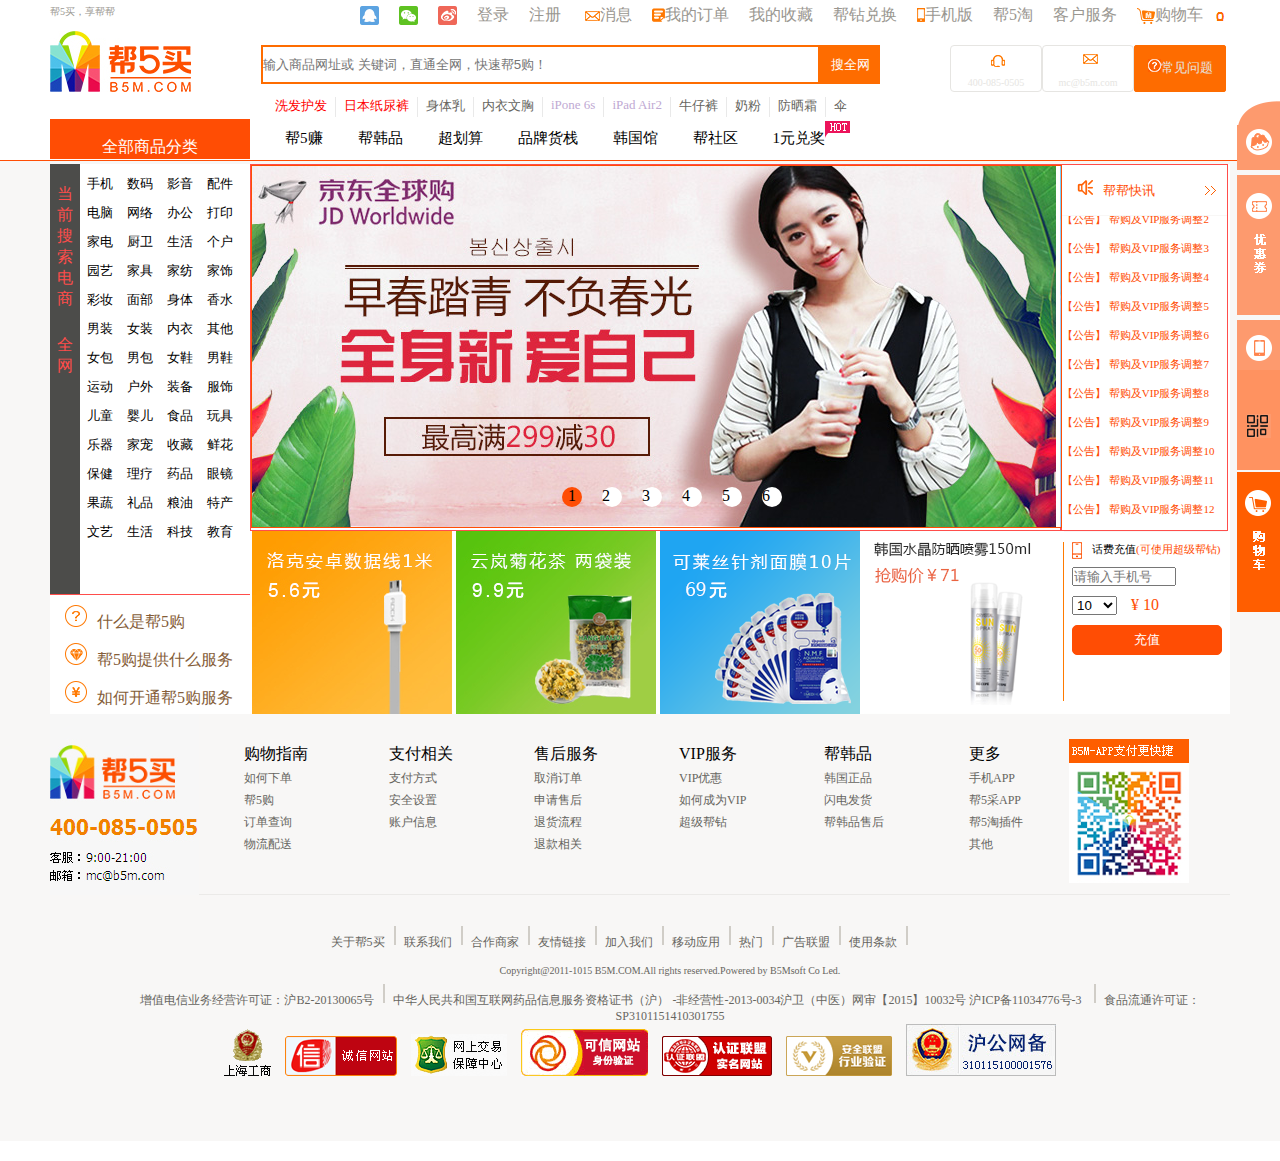
<file: 任务所需小图/work.html>
<!DOCTYPE html>
<html>
<head>
	<meta charset="UTF-8">
	<title>大作业</title>
	<link rel="stylesheet" type="text/css" href="style.css">
	<script src="index.js"></script>
</head>
<body>
	<div class="top" id="top">
		<div class="top1" id="top1">
			<p style="color: #9a9791;font-size:10px;float: left;margin-top: 5px ">帮5买，享帮帮</p>
			<div class="img">
				<p><img src="img/common_min.png" alt="" style="margin-top: -30px;margin-right: 20px;float: left;"></p>
				<p><img src="img/common_min.png" alt="" style="margin-top: -52px;margin-right: 20px ;float: left;"></p>
				<p><img src="img/common_min.png" alt="" style="margin-top: -74px;margin-right:20px;float: left; "></p>
				<p><a href="" style="color: #9a9791;text-decoration: none;margin-right: 20px;float: left;">登录</a></p>
				<p><a href="" style="color: #9a9791;text-decoration: none;float: left;margin-right: 20px">注册</a></p>
				<p><img src="img/common_min.png" alt="" style="margin-top: -111px;float: left;"></p>
				<p><a href="" style="color: #9a9791;text-decoration: none;float: left;margin-right: 20px">消息</a></p>
				<p><img src="img/dingdan.jpg" alt="" style="margin-top: 3px ;float: left;"></p>
				<p><a href="" style="color: #9a9791;text-decoration: none;float: left;margin-right: 20px">我的订单</a></p>
				<p><a href="" style="color: #9a9791;text-decoration: none;float: left;margin-right: 20px">我的收藏</a></p>
				<p><a href="" style="color: #9a9791;text-decoration: none;float: left;margin-right: 20px">帮钻兑换</a></p>
				<p><img src="img/tp-my-phone.png" alt="" style="margin-top: 3px ;float: left;"></p>
				<p><a href="" style="color: #9a9791;text-decoration: none;float: left;margin-right: 20px">手机版</a></p>
				<p><a href="" style="color: #9a9791;text-decoration: none;float: left;margin-right: 20px">帮5淘</a></p>
				<p><a href="" style="color: #9a9791;text-decoration: none;float: left;margin-right: 20px">客户服务</a></p>
				<p><img src="img/gouwuche.jpg" alt="" style="margin-top: 3px ;float: left;"></p>
				<p><a href="" style="color: #9a9791;text-decoration: none;float: left;margin-right: 10px">购物车</a></p>
				<p><img src="img/11.png" alt="" style="margin-top: 3px ;float: left;"></p>
			</div>
			<img src="img/logo_03.jpg" alt="" style="margin-top: 30px;margin-left: -65px;float: left;">
			<input type="text" placeholder="输入商品网址或 关键词，直通全网，快速帮5购！" style="float: left;margin-top: 20px;margin-left: 70px;height: 35px;width: 555px; border:2px solid #fe6c00">
			<button style="color:white;background-color: #fe6c00 ;float: left;margin-top: 20px;height: 39px;width: 60px;border:2px solid #fe6c00">搜全网</button>
			<div class="question1">
				<div class="q1">
					<img src="img/common_min.png" alt="" style="margin-top: -95px">
				</div>
				<p style="font-size: 10px;color: #e6e5e2;margin-top: 10px">400-085-0505</p>
			</div>
			<div class="question2">
				<div class="q1">
					<img src="img/common_min.png" alt="" style="margin-top: -115px">
				</div>
				<p style="font-size: 10px;color: #e6e5e2;margin-top: 10px">mc@b5m.com</p>
			</div>
			<div class="question3">
				<p><img src="img/wenhao.jpg" alt="" style="margin-top: 13px"><span style="font-size: 13px;color: #e6e5e2">常见问题</span></p>
			</div>
			<div class="xihu">

				<p><a href="" style="float: left;font-size: 13px;text-decoration: none;margin-right: 8px;color: red">洗发护发</a></p>
				<p style="float: left;margin-right: 8px"><img src="img/shuxian.jpg" alt=""></p>
				<p><a href="" style="float: left;font-size: 13px;text-decoration: none;margin-right: 8px;color: red">日本纸尿裤</a></p>
				<p style="float: left;margin-right: 8px"><img src="img/shuxian.jpg" alt=""></p>
				<p><a href="" style="float: left;font-size: 13px;text-decoration: none;margin-right: 8px;color: #666560">身体乳</a></p>
				<p style="float: left;margin-right: 8px"><img src="img/shuxian.jpg" alt=""></p>
				<p><a href="" style="float: left;font-size: 13px;text-decoration: none;margin-right: 8px;color: #666560">内衣文胸</a></p>
				<p style="float: left;margin-right: 8px"><img src="img/shuxian.jpg" alt=""></p>
				<p><a href="" style="float: left;font-size: 13px;text-decoration: none;margin-right: 8px;color: #c0a9d3">iPone 6s</a></p>
				<p style="float: left;margin-right: 8px"><img src="img/shuxian.jpg" alt=""></p>
				<p><a href="" style="float: left;font-size: 13px;text-decoration: none;margin-right: 8px;color: #c0a9d3">iPad Air2</a></p>
				<p style="float: left;margin-right: 8px"><img src="img/shuxian.jpg" alt=""></p>
				<p><a href="" style="float: left;font-size: 13px;text-decoration: none;margin-right: 8px;color: #666560">牛仔裤</a></p>
				<p style="float: left;margin-right: 8px"><img src="img/shuxian.jpg" alt=""></p>
				<p><a href="" style="float: left;font-size: 13px;text-decoration: none;margin-right: 8px;color: #666560">奶粉</a></p>
				<p style="float: left;margin-right: 8px"><img src="img/shuxian.jpg" alt=""></p>
				<p><a href="" style="float: left;font-size: 13px;text-decoration: none;margin-right: 8px;color: #666560">防晒霜</a></p>
				<p style="float: left;margin-right: 8px"><img src="img/shuxian.jpg" alt=""></p>
				<p><a href="" style="float: left;font-size: 13px;text-decoration: none;margin-right: 8px;color: #666560">伞</a></p>
			</div>
			<div class="fenlei">
				<div class="left">
					<p style="color: white;padding-top: 18px">全部商品分类</p>
				</div>
				<p class="pp"><a href="">帮5赚</a></p>
				<p class="pp"><a href="">帮韩品</a></p>
				<p class="pp"><a href="">超划算</a></p>
				<p class="pp"><a href="">品牌货栈</a></p>
				<p class="pp"><a href="">韩国馆</a></p>
				<p class="pp"><a href="">帮社区</a></p>
				<p class="pp" style="padding-bottom: 50px"><a href="">1元兑奖</a></p>
				<img src="img/hot.gif" alt="">
			</div>
		</div>
	</div>
	<div class="bottom"><!-- 整个下面 -->
		<div class="bt1"><!-- 整个中间 -->
			<div class="shang">
				<div class="zuoall">
					<div class="zuo">
						<div class="shutiao">
							<p class="shu1" style="padding-top: 20px">当</p>
							<p class="shu1">前</p>
							<p class="shu1">搜</p>
							<p class="shu1">索</p>
							<p class="shu1">电</p>
							<p class="shu1">商</p>
							<p class="shu1" style="padding-top: 25px">全</p>
							<p class="shu1">网</p>
						</div>
						<p style="padding-top: 10px"><a class="shangpin" href="">手机</a><a class="shangpin" href="">数码</a><a class="shangpin" href="">影音</a><a class="shangpin" href="">配件</a></p>
						<p style="padding-top: 10px"><a class="shangpin" href="">电脑</a><a class="shangpin" href="">网络</a><a class="shangpin" href="">办公</a><a class="shangpin" href="">打印</a></p>
						<p style="padding-top: 10px"><a class="shangpin" href="">家电</a><a class="shangpin" href="">厨卫</a><a class="shangpin" href="">生活</a><a class="shangpin" href="">个户</a></p>
						<p style="padding-top: 10px"><a class="shangpin" href="">园艺</a><a class="shangpin" href="">家具</a><a class="shangpin" href="">家纺</a><a class="shangpin" href="">家饰</a></p>
						<p style="padding-top: 10px"><a class="shangpin" href="">彩妆</a><a class="shangpin" href="">面部</a><a class="shangpin" href="">身体</a><a class="shangpin" href="">香水</a></p>
						<p style="padding-top: 10px"><a class="shangpin" href="">男装</a><a class="shangpin" href="">女装</a><a class="shangpin" href="">内衣</a><a class="shangpin" href="">其他</a></p>
						<p style="padding-top: 10px"><a class="shangpin" href="">女包</a><a class="shangpin" href="">男包</a><a class="shangpin" href="">女鞋</a><a class="shangpin" href="">男鞋</a></p>
						<p style="padding-top: 10px"><a class="shangpin" href="">运动</a><a class="shangpin" href="">户外</a><a class="shangpin" href="">装备</a><a class="shangpin" href="">服饰</a></p>
						<p style="padding-top: 10px"><a class="shangpin" href="">儿童</a><a class="shangpin" href="">婴儿</a><a class="shangpin" href="">食品</a><a class="shangpin" href="">玩具</a></p>
						<p style="padding-top: 10px"><a class="shangpin" href="">乐器</a><a class="shangpin" href="">家宠</a><a class="shangpin" href="">收藏</a><a class="shangpin" href="">鲜花</a></p>
						<p style="padding-top: 10px"><a class="shangpin" href="">保健</a><a class="shangpin" href="">理疗</a><a class="shangpin" href="">药品</a><a class="shangpin" href="">眼镜</a></p>
						<p style="padding-top: 10px"><a class="shangpin" href="">果蔬</a><a class="shangpin" href="">礼品</a><a class="shangpin" href="">粮油</a><a class="shangpin" href="">特产</a></p>
						<p style="padding-top: 10px"><a class="shangpin" href="">文艺</a><a class="shangpin" href="">生活</a><a class="shangpin" href="">科技</a><a class="shangpin" href="">教育</a></p>
					</div>
					<div class="xiaokuang">
						<p style="padding-top: 10px"><img style="padding-left: 15px" src="img/dd_03.jpg" alt=""><a style="color: #855d38;text-decoration: none;padding-left: 10px" href="">什么是帮5购</a></p>
						<p style="padding-top: 10px"><img style="padding-left: 15px" src="img/dd_06.jpg" alt=""><a style="color: #855d38;text-decoration: none;padding-left: 10px" href="">帮5购提供什么服务</a></p>
						<p style="padding-top: 10px"><img style="padding-left: 15px" src="img/dd_08.jpg" alt=""><a style="color: #855d38;text-decoration: none;padding-left: 10px" href="">如何开通帮5购服务</a></p>
					</div>		
				</div>
				<div class="lunbotu1"><!-- 轮播图1 -->
					<div class="box" id="box">
						<div class="sliderd" id="sliderd">
							<img src="img/bann6.png" alt="">
							<img src="img/bann1.jpeg" alt="">
							<img src="img/bann2.jpeg" alt="">
							<img src="img/bann3.jpeg" alt="">
							<img src="img/bann4.jpeg" alt="">
							<img src="img/bann5.jpeg" alt="">
							<img src="img/bann6.png" alt="">
							<img src="img/bann1.jpeg" alt="">
						</div>
						<span id="left"><img src="img/btn1.png" alt=""></span>
						<span id="right"><img src="img/btn2.png" alt=""></span>
						<ul class="nav" id="nav">
							<li class="active">1</li>
							<li>2</li>
							<li>3</li>
							<li>4</li>
							<li>5</li>
							<li>6</li>
						</ul>
					</div>
				</div>
				<div class="lunbotu2"><!-- 轮播图2 -->
					<div class="kuaixun">
						<p style="padding-left: 15px;padding-top: 15px"><img src="img/ico-notice.png" alt=""><span style="font-size: 13px;color: #ff4d04;padding-left: 10px">帮帮快讯</span><img style="padding-left: 50px" src="img/jiantou.jpg" alt=""></p>
					</div>
				<div class="center1"><!-- 写轮播图 -->
					<div class="box1" id="box1">
						<ul class="slider1" id="slider1">
							<li class="slide1">【公告】 帮购及VIP服务调整1</li>
							<li class="slide1">【公告】 帮购及VIP服务调整2</li>
							<li class="slide1">【公告】 帮购及VIP服务调整3</li>
							<li class="slide1">【公告】 帮购及VIP服务调整4</li>
							<li class="slide1">【公告】 帮购及VIP服务调整5</li>
							<li class="slide1">【公告】 帮购及VIP服务调整6</li>
							<li class="slide1">【公告】 帮购及VIP服务调整7</li>
							<li class="slide1">【公告】 帮购及VIP服务调整8</li>
							<li class="slide1">【公告】 帮购及VIP服务调整9</li>
							<li class="slide1">【公告】 帮购及VIP服务调整10</li>
							<li class="slide1">【公告】 帮购及VIP服务调整11</li>
							<li class="slide1">【公告】 帮购及VIP服务调整12</li>
							<li class="slide1">【公告】 帮购及VIP服务调整13</li>
						</ul>
						<ul id="slider2"></ul>
					</div>
					<div class="huafei">
						<div class="ff" id="ff">
							<p style="float: left;"><img style="float: left;" src="img/phone.png" alt=""><span style="padding-left: 10px;font-size: 11px;float: left;">话费充值</span><span style="color: #ff4d04;font-size: 11px;float: left;">(可使用超级帮钻)</span></p>
							<p style="padding-top: 25px"><input style="width: 100px" type="text" placeholder="请输入手机号"></p>
							<select name="" onchange="on()" id="money" style="margin-top: 10px">
								<option value="10">10</option>
								<option value="30">30</option>
								<option value="50">50</option>
								<option value="100">100</option>
							</select>
							<span id="span1" style="color: #ff4d04;margin-top: 10px;margin-left: 10px"></span>
							<button>充值</button>
						</div>
					</div>
				</div>
				<div class="situ">
					<img src="img/1(1).jpg" alt="">
					<img src="img/2.jpg" alt="">
					<img src="img/3(1).png" alt="">
					<a href="xiangqing.html"><img src="img/qqq.png" alt=""></a>
				</div>
			</div>
			<div class="bottom1">
				<p style="float: left;"><img src="img/loginB.jpg" alt=""></p>
				<div class="liebiao">
					<p>购物指南</p>
					<ul>
						<li><a href="">如何下单</a></li>
						<li><a href="">帮5购</a></li>
						<li><a href="">订单查询</a></li>
						<li><a href="">物流配送</a></li>
					</ul>
				</div>
				<div class="liebiao">
					<p>支付相关</p>
					<ul>
						<li><a href="">支付方式</a></li>
						<li><a href="">安全设置</a></li>
						<li><a href="">账户信息</a></li>
					</ul>
				</div>
				<div class="liebiao">
					<p>售后服务</p>
					<ul>
						<li><a href="">取消订单</a></li>
						<li><a href="">申请售后</a></li>
						<li><a href="">退货流程</a></li>
						<li><a href="">退款相关</a></li>
					</ul>
				</div>
				<div class="liebiao">
					<p>VIP服务</p>
					<ul>
						<li><a href="">VIP优惠</a></li>
						<li><a href="">如何成为VIP</a></li>
						<li><a href="">超级帮钻</a></li>
					</ul>
				</div>
				<div class="liebiao">
					<p>帮韩品</p>
					<ul>
						<li><a href="">韩国正品</a></li>
						<li><a href="">闪电发货</a></li>
						<li><a href="">帮韩品售后</a></li>
					</ul>
				</div>
				<div class="liebiao">
					<p>更多</p>
					<ul>
						<li><a href="">手机APP</a></li>
						<li><a href="">帮5采APP</a></li>
						<li><a href="">帮5淘插件</a></li>
						<li><a href="">其他</a></li>
					</ul>
				</div>
				<img style="margin-top: 25px" src="img/erweima.jpg" alt="">
			</div>
			<div class="bottom2">
				<div class="first">
					<p style="float: left;"><a href="">关于帮5买</a><img src="img/aa.png" alt=""></p>
					<p style="float: left;"><a href="">联系我们</a><img src="img/aa.png" alt=""></p>
					<p style="float: left;"><a href="">合作商家</a><img src="img/aa.png" alt=""></p>
					<p style="float: left;"><a href="">友情链接</a><img src="img/aa.png" alt=""></p>
					<p style="float: left;"><a href="">加入我们</a><img src="img/aa.png" alt=""></p>
					<p style="float: left;"><a href="">移动应用</a><img src="img/aa.png" alt=""></p>
					<p style="float: left;"><a href="">热门</a><img src="img/aa.png" alt=""></p>
					<p style="float: left;"><a href="">广告联盟</a><img src="img/aa.png" alt=""></p>
					<p style="float: left;"><a href="">使用条款</a><img src="img/aa.png" alt=""></p>
					
				</div>
				<p style="font-size: 10px;color: #666560;padding-left: 60px;padding-top: 70px">Copyright@2011-1015 B5M.COM.All rights reserved.Powered by B5Msoft Co Led.</p>
				<p style="font-size: 12px;color: #666560;padding-left: 60px;padding-top: 6px">增值电信业务经营许可证：沪B2-20130065号<img src="img/aa.png" alt="">中华人民共和国互联网药品信息服务资格证书（沪） -非经营性-2013-0034沪卫（中医）网审【2015】10032号 沪ICP备11034776号-3 <img src="img/aa.png" alt="">食品流通许可证：SP3101151410301755</p>
				<img src="img/bo1.gif" alt="">
				<img src="img/bo2.png" alt="">
				<img src="img/bo3.gif" alt="">
				<img src="img/bo4.png" alt="">
				<img src="img/bo5.png" alt="">
				<img src="img/bo6.png" alt="">
				<img src="img/bo7.png" alt="">
			</div>
		</div>
	</div>
	<div id="t1">
		<img id="x1" src="img/consult-s.png" alt="">
		<img src="img/xiaobang.png" alt="">
	</div>
	<div id="x3">
		<img style="float: left;" src="img/youhui.png" alt="">
		<b><p style="font-size: 13px;padding-top: 45px">未登录</p></b>
		<button style="border:2px solid white;border-radius: 5px;height: 20px;width: 50px;color: white;font-size: 13px;text-align: center;background-color: #ff9260 ;margin-top: 10px">登录</button>
	</div>
	<div id="x4">
		<img src="img/app.png" alt="">
		<img id="daerweima" src="img/erwei.png" alt="">
		<img id="xiaoerweima" style="margin-left: 10px;margin-top: 40px" src="img/serwei.png" alt="">
	</div>
	<div id="x5">
		<img src="img/cart.png" alt="">
	</div>
	<script>
			span1.innerHTML = "¥" + " " + "10";
			function on(){
				var st1 = document.getElementById("money").value;
				var span1 = document.getElementById('span1');
				span1.innerHTML = "¥" + " " + st1;
			}
		

		var box = document.getElementById('box');
		var oNavlist = document.getElementById('nav').children;
		var sliderd = document.getElementById('sliderd');
		var left = document.getElementById('left');
		var right = document.getElementById('right');
		var index = 1;
		var timer;
		var isMoving = false;
		box.onmouseover = function(){
			animate(left,{opacity:100})
			animate(right,{opacity:100})
			clearInterval(timer)
		}
		box.onmouseout = function(){
			animate(left,{opacity:0})
			animate(right,{opacity:0})
			timer = setInterval(next, 3000);
		}
		right.onclick = next;
		left.onclick = prev;
		for( var i=0; i<oNavlist.length; i++ ){
			(function(i){
				oNavlist[i].onclick = function(){
					index = i+1;
					navmove();
					animate(sliderd,{left:-809*index});
				}
			})(i);
		}
		function next(){
			if(isMoving){
				return;
			}
			isMoving = true;
			index++;
			navmove();
			animate(sliderd,{left:-809*index},function(){
				if(index==7){
					sliderd.style.left = '-809px';
					index = 1;
				}
				isMoving = false;
			});
		}
		function prev(){
			if(isMoving){
				return;
			}
			isMoving = true;
			index--;
			navmove();
			animate(sliderd,{left:-809*index},function(){
				if(index==0){
					sliderd.style.left = '-6000px';
					index = 6;
				}
				isMoving = false;
			});
		}
		function navmove(){
			for( var i=0; i<oNavlist.length; i++ ){
				oNavlist[i].className = "";
			}
			if(index >6 ){
				oNavlist[0].className = "active";
			}else if(index<=0){
				oNavlist[5].className = "active";
			}else {
				oNavlist[index-1].className = "active";
			}
		}
		timer = setInterval(next, 3000);

 		window.onload = roll(20);

        function roll(t) {
            var slider1 = document.getElementById("slider1");
            var slider2 = document.getElementById("slider2");
            var box1 = document.getElementById("box1");
            slider2.innerHTML = slider1.innerHTML;
            box1.scrollTop = 0;
            var timer = setInterval(rollStart, t);
            box1.onmouseover = function () {
                clearInterval(timer)
            }
            box1.onmouseout = function () {
                timer = setInterval(rollStart, t);
            }
        }

        function rollStart() {
            if (box1.scrollTop >= slider1.scrollHeight) {
                box1.scrollTop = 0;
            } else {
                box1.scrollTop++;
            }
        }

		
		var t1 = document.getElementById("t1");
		var x3 = document.getElementById("x3");
		var x4 = document.getElementById("x4");
		var xiaoerweima = document.getElementById("xiaoerweima");
		var daerweima = document.getElementById("daerweima");
		var x5 = document.getElementById("x5");
		t1.onmouseover = function(){
			t1.style.marginRight = "0";
		}
		t1.onmouseout = function(){
			t1.style.marginRight = "-80px";
		}
		
		x3.onmouseover = function(){
			x3.style.marginRight = "0";
		}
		x3.onmouseout = function(){
			x3.style.marginRight = "-80px";
		}
		
		x4.onmouseover = function(){
			x4.style.marginRight = "0";
			xiaoerweima.style.display = "none";
			daerweima.style.display = "block";
		}
		x4.onmouseout = function(){
			x4.style.marginRight = "-80px";
			xiaoerweima.style.display = "block";
			daerweima.style.display = "none";
		}
		x5.onmouseover = function(){
			x5.style.marginRight = "0";
		}
		x5.onmouseout = function(){
			x5.style.marginRight = "-80px";
		}
	</script>
</body>
</html>
</file>
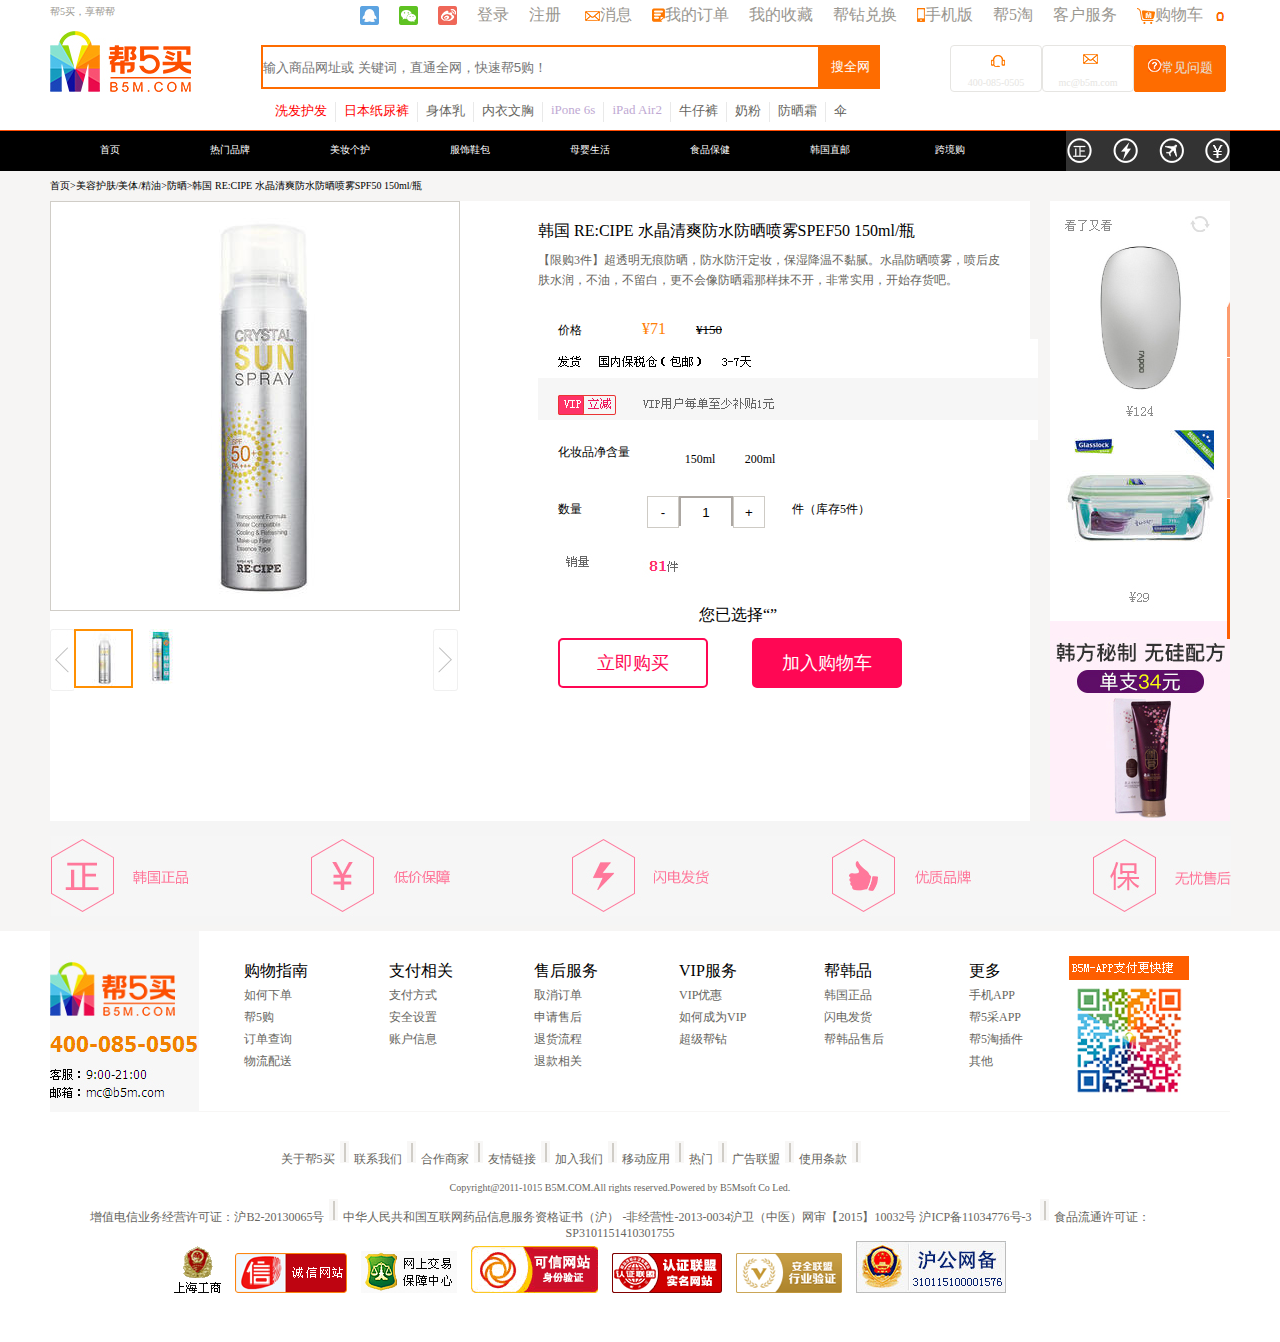
<file: 任务所需小图/xiangqing.html>
<!DOCTYPE html>
<html>
<head>
	<meta charset="UTF-8">
	<title>详情页</title>
	<link rel="stylesheet" type="text/css" href="style.css">
</head>
<body>
	<div id="all">
		<div class="topx" id="top">
			<div class="top1x" id="top1">
				<p style="color: #9a9791;font-size:10px;float: left;margin-top: 5px ">帮5买，享帮帮</p>
				<div class="imgx">
					<p><img src="img/common_min.png" alt="" style="margin-top: -30px;margin-right: 20px;float: left;"></p>
					<p><img src="img/common_min.png" alt="" style="margin-top: -52px;margin-right: 20px ;float: left;"></p>
					<p><img src="img/common_min.png" alt="" style="margin-top: -74px;margin-right:20px;float: left; "></p>
					<p><a href="" style="color: #9a9791;text-decoration: none;margin-right: 20px;float: left;">登录</a></p>
					<p><a href="" style="color: #9a9791;text-decoration: none;float: left;margin-right: 20px">注册</a></p>
					<p><img src="img/common_min.png" alt="" style="margin-top: -111px;float: left;"></p>
					<p><a href="" style="color: #9a9791;text-decoration: none;float: left;margin-right: 20px">消息</a></p>
					<p><img src="img/dingdan.jpg" alt="" style="margin-top: 3px ;float: left;"></p>
					<p><a href="" style="color: #9a9791;text-decoration: none;float: left;margin-right: 20px">我的订单</a></p>
					<p><a href="" style="color: #9a9791;text-decoration: none;float: left;margin-right: 20px">我的收藏</a></p>
					<p><a href="" style="color: #9a9791;text-decoration: none;float: left;margin-right: 20px">帮钻兑换</a></p>
					<p><img src="img/tp-my-phone.png" alt="" style="margin-top: 3px ;float: left;"></p>
					<p><a href="" style="color: #9a9791;text-decoration: none;float: left;margin-right: 20px">手机版</a></p>
					<p><a href="" style="color: #9a9791;text-decoration: none;float: left;margin-right: 20px">帮5淘</a></p>
					<p><a href="" style="color: #9a9791;text-decoration: none;float: left;margin-right: 20px">客户服务</a></p>
					<p><img src="img/gouwuche.jpg" alt="" style="margin-top: 3px ;float: left;"></p>
					<p><a href="" style="color: #9a9791;text-decoration: none;float: left;margin-right: 10px">购物车</a></p>
					<p><img src="img/11.png" alt="" style="margin-top: 3px ;float: left;"></p>
				</div>
				<img src="img/logo_03.jpg" alt="" style="margin-top: 30px;margin-left: -65px;float: left;">
				<input type="text" placeholder="输入商品网址或 关键词，直通全网，快速帮5购！" style="float: left;margin-top: 20px;margin-left: 70px;height: 40px;width: 555px; border:2px solid #fe6c00">
				<button style="color:white;background-color: #fe6c00 ;float: left;margin-top: 20px;height: 44px;width: 60px;border:2px solid #fe6c00">搜全网</button>
				<div class="question1x">
					<div class="q1x">
						<img src="img/common_min.png" alt="" style="margin-top: -95px">
					</div>
					<p style="font-size: 10px;color: #e6e5e2;margin-top: 10px">400-085-0505</p>
				</div>
				<div class="question2x">
					<div class="q1x">
						<img src="img/common_min.png" alt="" style="margin-top: -115px">
					</div>
					<p style="font-size: 10px;color: #e6e5e2;margin-top: 10px">mc@b5m.com</p>
				</div>
				<div class="question3x">
					<p><img src="img/wenhao.jpg" alt="" style="margin-top: 13px"><span style="font-size: 13px;color: #e6e5e2">常见问题</span></p>
				</div>
				<div class="xihux">

					<p><a href="" style="float: left;font-size: 13px;text-decoration: none;margin-right: 8px;color: red">洗发护发</a></p>
					<p style="float: left;margin-right: 8px"><img src="img/shuxian.jpg" alt=""></p>
					<p><a href="" style="float: left;font-size: 13px;text-decoration: none;margin-right: 8px;color: red">日本纸尿裤</a></p>
					<p style="float: left;margin-right: 8px"><img src="img/shuxian.jpg" alt=""></p>
					<p><a href="" style="float: left;font-size: 13px;text-decoration: none;margin-right: 8px;color: #666560">身体乳</a></p>
					<p style="float: left;margin-right: 8px"><img src="img/shuxian.jpg" alt=""></p>
					<p><a href="" style="float: left;font-size: 13px;text-decoration: none;margin-right: 8px;color: #666560">内衣文胸</a></p>
					<p style="float: left;margin-right: 8px"><img src="img/shuxian.jpg" alt=""></p>
					<p><a href="" style="float: left;font-size: 13px;text-decoration: none;margin-right: 8px;color: #c0a9d3">iPone 6s</a></p>
					<p style="float: left;margin-right: 8px"><img src="img/shuxian.jpg" alt=""></p>
					<p><a href="" style="float: left;font-size: 13px;text-decoration: none;margin-right: 8px;color: #c0a9d3">iPad Air2</a></p>
					<p style="float: left;margin-right: 8px"><img src="img/shuxian.jpg" alt=""></p>
					<p><a href="" style="float: left;font-size: 13px;text-decoration: none;margin-right: 8px;color: #666560">牛仔裤</a></p>
					<p style="float: left;margin-right: 8px"><img src="img/shuxian.jpg" alt=""></p>
					<p><a href="" style="float: left;font-size: 13px;text-decoration: none;margin-right: 8px;color: #666560">奶粉</a></p>
					<p style="float: left;margin-right: 8px"><img src="img/shuxian.jpg" alt=""></p>
					<p><a href="" style="float: left;font-size: 13px;text-decoration: none;margin-right: 8px;color: #666560">防晒霜</a></p>
					<p style="float: left;margin-right: 8px"><img src="img/shuxian.jpg" alt=""></p>
					<p><a href="" style="float: left;font-size: 13px;text-decoration: none;margin-right: 8px;color: #666560">伞</a></p>
				</div>
			</div>
		</div>
		<div class="heitiao">
			<div class="heinei">
				<ul>
					<li><a href=""><div class="hei" id="hei">首页</div></a></li>
					<li><a href=""><div class="hei" id="hei1">热门品牌</div></a></li>
					<li><a href=""><div class="hei" id="hei2">美妆个护</div></a></li>
					<li><a href=""><div class="hei" id="hei3">服饰鞋包</div></a></li>
					<li><a href=""><div class="hei" id="hei4">母婴生活</div></a></li>
					<li><a href=""><div class="hei" id="hei5">食品保健</div></a></li>
					<li><a href=""><div class="hei" id="hei6">韩国直邮</div></a></li>
					<li><a href=""><div class="hei" id="hei7">跨境购</div></a></li>
				</ul>
				<img style="float: right;" src="img/ff_03.jpg" alt="">
			</div>
		</div>
		<div class="xiamian">
			<div class="xia">
				<p style="font-size: 10px;line-height: 30px">首页>美容护肤/美体/精油>防晒>韩国 RE:CIPE 水晶清爽防水防晒喷雾SPF50 150ml/瓶</p>
				<div class="zhongjianx">
					<div class="leftz">
						<p style="margin-top: 20px">韩国 RE:CIPE 水晶清爽防水防晒喷雾SPEF50 150ml/瓶</p>
						<p style="color: #676660;font-size: 12px;line-height: 20px;margin-top: 8px">【限购3件】超透明无痕防晒，防水防汗定妆，保湿降温不黏腻。水晶防晒喷雾，喷后皮肤水润，不油，不留白，更不会像防晒霜那样抹不开，非常实用，开始存货吧。</p>
						<p style="margin-top: 30px;margin-left: 20px"><span style="font-size: 12px">价格</span><span style="padding-left: 60px;color:#ff7f07 ">¥71</span><span style="font-size: 13px;text-decoration:line-through;padding-left: 30px">¥150</span></p>
						<img src="img/ss_09.jpg" alt="">
						<div class="huazhuang">
							<p style="font-size: 12px;margin-left: 20px;float: left;">化妆品净含量</p>
							<div class="hanliang" id="hanliang">
								150ml
							</div>
							<div class="hanliang1" id="hanliang1">
								200ml
							</div>
						</div>
						<div class="shuliang" id="shuliang">
							<p style="margin-left: 20px;float: left;font-size: 12px">数量</p>
							<div class="dakuang">
								<div class="xzuo"><button id="xzuo">-</button></div>
								<div class="xzhong"><input id="xzhong" type="text"></div>
								<div class="xyou"><button id="xyou">+</button></div>
							</div>
							<p style="float: left;font-size: 12px;margin-left: 25px">件（库存<span id="kucun">5</span>件）</p>
						</div>
						<img src="img/oo_03.jpg" alt="">
						<div class="choose">
							<p><span>您已选择“<span id="wupin"></span>”</span></p>
						</div>
						<button class="one">立即购买</button>
						<button id="two">加入购物车</button>
					</div>
					<div class="leftx">
						<div id="tu" class="tu">
	    					<div id="img1">
	         					<div id="slider"></div>
	  						</div>
	   					 	<div id="img2"></div>
  						</div>
						<div class="xiaotu">
							<img style="float: left;" src="img/spanl.jpg" alt="">
							<div id="tu1"><img src="img/sp0.jpeg" alt=""></div>
							<div id="tu2"><img src="img/sp1.jpeg" alt=""></div>
							<img style="float: right;" src="img/spanr.jpg" alt="">
						</div>
					</div>	
				</div>
				<div class="rightx">
					<img src="img/ww_07.jpg" alt="">	
				</div>
				<img src="img/a_07.jpg" alt="">
			</div>
		</div>
		<div class="dibu">
			<div class="dizhongx">
				<p style="float: left;"><img src="img/loginB.jpg" alt=""></p>
				<div class="liebiao">
					<p>购物指南</p>
					<ul>
						<li><a href="">如何下单</a></li>
						<li><a href="">帮5购</a></li>
						<li><a href="">订单查询</a></li>
						<li><a href="">物流配送</a></li>
					</ul>
				</div>
				<div class="liebiao">
					<p>支付相关</p>
					<ul>
						<li><a href="">支付方式</a></li>
						<li><a href="">安全设置</a></li>
						<li><a href="">账户信息</a></li>
					</ul>
				</div>
				<div class="liebiao">
					<p>售后服务</p>
					<ul>
						<li><a href="">取消订单</a></li>
						<li><a href="">申请售后</a></li>
						<li><a href="">退货流程</a></li>
						<li><a href="">退款相关</a></li>
					</ul>
				</div>
				<div class="liebiao">
					<p>VIP服务</p>
					<ul>
						<li><a href="">VIP优惠</a></li>
						<li><a href="">如何成为VIP</a></li>
						<li><a href="">超级帮钻</a></li>
					</ul>
				</div>
				<div class="liebiao">
					<p>帮韩品</p>
					<ul>
						<li><a href="">韩国正品</a></li>
						<li><a href="">闪电发货</a></li>
						<li><a href="">帮韩品售后</a></li>
					</ul>
				</div>
				<div class="liebiao">
					<p>更多</p>
					<ul>
						<li><a href="">手机APP</a></li>
						<li><a href="">帮5采APP</a></li>
						<li><a href="">帮5淘插件</a></li>
						<li><a href="">其他</a></li>
					</ul>
				</div>
				<img style="margin-top: 25px" src="img/erweima.jpg" alt="">
			</div>
			<div class="bottom2">
				<div class="first">
					<p style="float: left;"><a href="">关于帮5买</a><img src="img/aa.png" alt=""></p>
					<p style="float: left;"><a href="">联系我们</a><img src="img/aa.png" alt=""></p>
					<p style="float: left;"><a href="">合作商家</a><img src="img/aa.png" alt=""></p>
					<p style="float: left;"><a href="">友情链接</a><img src="img/aa.png" alt=""></p>
					<p style="float: left;"><a href="">加入我们</a><img src="img/aa.png" alt=""></p>
					<p style="float: left;"><a href="">移动应用</a><img src="img/aa.png" alt=""></p>
					<p style="float: left;"><a href="">热门</a><img src="img/aa.png" alt=""></p>
					<p style="float: left;"><a href="">广告联盟</a><img src="img/aa.png" alt=""></p>
					<p style="float: left;"><a href="">使用条款</a><img src="img/aa.png" alt=""></p>
					
				</div>
				<p style="font-size: 10px;color: #666560;padding-left: 60px;padding-top: 70px">Copyright@2011-1015 B5M.COM.All rights reserved.Powered by B5Msoft Co Led.</p>
				<p style="font-size: 12px;color: #666560;padding-left: 60px;padding-top: 6px">增值电信业务经营许可证：沪B2-20130065号<img src="img/aa.png" alt="">中华人民共和国互联网药品信息服务资格证书（沪） -非经营性-2013-0034沪卫（中医）网审【2015】10032号 沪ICP备11034776号-3 <img src="img/aa.png" alt="">食品流通许可证：SP3101151410301755</p>
				<img src="img/bo1.gif" alt="">
				<img src="img/bo2.png" alt="">
				<img src="img/bo3.gif" alt="">
				<img src="img/bo4.png" alt="">
				<img src="img/bo5.png" alt="">
				<img src="img/bo6.png" alt="">
				<img src="img/bo7.png" alt="">
			</div>
		</div>
		<div id="tankuang">
			<div id="tishi">
				<span id="X" style="float: right;margin-right: 10px;margin-top: 15px">X</span>
				<img src="img/rr11_02.jpg" alt="">
				<button id="jixu" style="color: #ff0754;font-size: 15px;background-color: white;margin-right: 15px">继续购物</button>
				<button style="background-color: #ff0754;color: white;font-size: 15px;margin-left: 15px">去购物车结算</button>
			</div>
		</div>
	</div>
	<script>	
		var hei = document.getElementById("hei");
		hei.onmouseover = function(){
			hei.style.background = "#fe0d4a";
		}
		hei.onmouseout = function(){
			hei.style.background = "black";
		}
		var hei1 = document.getElementById("hei1");
		hei1.onmouseover = function(){
			hei1.style.background = "#fe0d4a";
		}
		hei1.onmouseout = function(){
			hei1.style.background = "black";
		}
		var hei2 = document.getElementById("hei2");
		hei2.onmouseover = function(){
			hei2.style.background = "#fe0d4a";
		}
		hei2.onmouseout = function(){
			hei2.style.background = "black";
		}
		var hei3 = document.getElementById("hei3");
		hei3.onmouseover = function(){
			hei3.style.background = "#fe0d4a";
		}
		hei3.onmouseout = function(){
			hei3.style.background = "black";
		}
		var hei4 = document.getElementById("hei4");
		hei4.onmouseover = function(){
			hei4.style.background = "#fe0d4a";
		}
		hei4.onmouseout = function(){
			hei4.style.background = "black";
		}
		var hei5 = document.getElementById("hei5");
		hei5.onmouseover = function(){
			hei5.style.background = "#fe0d4a";
		}
		hei5.onmouseout = function(){
			hei5.style.background = "black";
		}
		var hei6 = document.getElementById("hei6");
		hei6.onmouseover = function(){
			hei6.style.background = "#fe0d4a";
		}
		hei6.onmouseout = function(){
			hei6.style.background = "black";
		}
		var hei7 = document.getElementById("hei7");
		hei7.onmouseover = function(){
			hei7.style.background = "#fe0d4a";
		}
		hei7.onmouseout = function(){
			hei7.style.background = "black";
		}	

		//您已经选择的含量
		var hanliang = document.getElementById("hanliang");
		var imgp = document.createElement("img");
		imgp.src = "img/duigou.png";
		var hanliang1 = document.getElementById("hanliang1");
		var imgz = document.createElement("img");
		imgz.src = "img/duigou.png";
		var wupin = document.getElementById("wupin");
		hanliang.onmouseover = function(){
			hanliang.style.cursor = "default";
		}
		hanliang.onclick = function(){
			hanliang.style.border = "1px solid #ff0f19";
			hanliang.appendChild(imgp);
			imgp.style.display = "block";
			hanliang1.style.border = "none";
			imgz.style.display = "none";
			wupin.innerHTML = "150ml";
		}
		hanliang1.onmouseover = function(){
			hanliang1.style.cursor = "default";
		}
		hanliang1.onclick = function(){
			hanliang1.style.border = "1px solid #ff0f19";
			hanliang1.appendChild(imgz);
			imgz.style.display = "block";
			hanliang.style.border = "none";
			imgp.style.display = "none";
			wupin.innerHTML = "200ml";
		}

		var img1 = document.getElementById("img1");
		var img1x = document.createElement("img");
		img1x.src = "img/pp0.jpeg"
		img1x.id = "img1x";
		var img2x = document.createElement("img");
		img2x.src = "img/pp1.jpeg";
		img2x.id = "img2x";
		var tu1 = document.getElementById("tu1");
		var tu = document.getElementById("tu");
  		var slider = document.getElementById("slider");
  		var img2 = document.getElementById("img2");
  		onload = function(){
			var imgx1 = document.createElement("img");
  			imgx1.src = "img/pp0.jpeg"
  			imgx1.id = "Bimg";
  			imgx1.style.width = 1632+"px";
  			imgx1.style.height = 1632+"px";
  			var Bimg = document.getElementById("Bimg");

  			var imgx2 = document.createElement("img");
	  		imgx2.src = "img/pp1.jpeg"
	  		imgx2.style.width = 1632+"px";
	  		imgx2.style.height = 1632+"px";

			tu1.style.border = "2px solid #ff9003";
			tu2.style.border = "none";
			img1.appendChild(img1x);
			img1x.style.display = "block";
			img2x.style.display = "none";

			img2.innerHTML = "";
			imgx1.style.display = "block";
			imgx2.style.display = "none";
			img2.appendChild(imgx1);
		}
		tu1.onmousemove = function(){
			var imgx1 = document.createElement("img");
  			imgx1.src = "img/pp0.jpeg"
  			imgx1.id = "Bimg";
  			imgx1.style.width = 1632+"px";
  			imgx1.style.height = 1632+"px";
  			var Bimg = document.getElementById("Bimg");

  			var imgx2 = document.createElement("img");
	  		imgx2.src = "img/pp1.jpeg"
	  		imgx2.style.width = 1632+"px";
	  		imgx2.style.height = 1632+"px";

			tu1.style.border = "2px solid #ff9003";
			tu2.style.border = "none";
			img1.appendChild(img1x);
			img1x.style.display = "block";
			img2x.style.display = "none";

			img2.innerHTML = "";
			imgx1.style.display = "block";
			imgx2.style.display = "none";
			img2.appendChild(imgx1);
		}
		var tu2 = document.getElementById("tu2");
		tu2.onmousemove = function(){
			var imgx2 = document.createElement("img");
	  		imgx2.src = "img/pp1.jpeg"
	  		imgx2.id = "Bimg";
	  		imgx2.style.width = 1632+"px";
	  		imgx2.style.height = 1632+"px";
			var Bimg = document.getElementById("Bimg");

			var imgx1 = document.createElement("img");
  			imgx1.src = "img/pp0.jpeg"
  			imgx1.style.width = 1632+"px";
  			imgx1.style.height = 1632+"px";
			tu2.style.border = "2px solid #ff9003";
			tu1.style.border = "none";
			img1.appendChild(img2x);
			img2x.style.display = "block";
			img1x.style.display = "none";

			img2.innerHTML = "";
			imgx2.style.display = "block";
			imgx1.style.display = "none";
			img2.appendChild(imgx2);
		}
		img1.onmouseover = function(){
  			slider.style.display = "block";
  			img2.style.display = "block";
  		}
  		img1.onmouseout = function(){
  			slider.style.display = "none";
  			img2.style.display = "none";
  		}
  		img1.onmousemove = function(ev){
  			var ev = ev||window.event;

  			var offset = document.documentElement.scrollTop;

			var left = ev.clientX - tu.offsetLeft - slider.offsetWidth/2;
			var top = ev.clientY - tu.offsetTop - slider.offsetHeight/2 + offset;
			var maxLeft = img1.offsetWidth - slider.offsetWidth;
			var maxTop = img1.offsetHeight - slider.offsetHeight;
			left = left>maxLeft?maxLeft:left<0?0:left;
			top = top>maxTop?maxTop:top<0?0:top;

			slider.style.left = left + "px";
			slider.style.top = top + "px";

			var w = left/maxLeft;
			var h = top/maxTop;

			var BmaxLeft = img2.offsetWidth - Bimg.offsetWidth;
			var BmaxTop = img2.offsetHeight - Bimg.offsetHeight;

			Bimg.style.left = w*BmaxLeft + "px";
			Bimg.style.top = h*BmaxTop + "px";
  		}
		var xzuo = document.getElementById("xzuo");
		var xzhong = document.getElementById("xzhong");
		var xyou = document.getElementById("xyou");
		var kucun = document.getElementById("kucun");
		xzhong.value = 1;
		xzuo.onmouseover = function(){
			if(xzhong.value <= 1){
				xzuo.style.cursor = "not-allowed";
			}
			else{
				xzuo.style.cursor = "default";
			}
		}
		xyou.onmouseover = function(){
			if(xzhong.value>=5){
				xyou.style.cursor = "not-allowed";
			}
			else{
				xyou.style.cursor = "default";
			}
		}
		xzuo.onclick = function(){
			if(xzhong.value <= 1){
				xzuo.style.cursor = "not-allowed";
			}
			else{
				xzuo.style.cursor = "default";
				xzhong.value = xzhong.value-1;
			}
		}
		xyou.onclick = function(){
			if(xzhong.value>=5){
				xyou.style.cursor = "not-allowed";
			}
			else{
				xyou.style.cursor = "default";
				xzhong.value = parseInt(xzhong.value)+1;
			}
		}

		var two = document.getElementById("two");
		var all = document.getElementById("all");
		var tankuang = document.getElementById("tankuang");
		all.style.width = window.outerWidth + "px";
		
		two.onclick = function(){
			tankuang.style.width =  window.outerWidth + "px";
			tankuang.style.height = document.body.offsetHeight + "px";
			tankuang.style.display = "block";
			var tishi = document.getElementById("tishi");
			tishi.style.top = (document.documentElement.scrollTop + (document.documentElement.clientHeight - tishi.offsetHeight) / 2) + "px";
    		tishi.style.left = (document.documentElement.scrollLeft + (document.documentElement.clientWidth - tishi.offsetWidth) / 2) + "px";
		}
		var X = document.getElementById("X");
		var jixu = document.getElementById("jixu");
		X.onmouseover = function(){
			X.style.cursor = "pointer"
		}
		X.onclick = function(){
			tankuang.style.display = "none";
		}
		jixu.onclick = function(){
			tankuang.style.display = "none";
		}
	</script>
</body>
</html>
</file>
<file: style.css>
*{
	padding: 0;
	margin: 0;
}
ul,li{
	margin: 0;
    padding: 0;
	list-style-type:none;
}
.top{
	margin: 0 auto;
	height: 160px;
	border-bottom: 1px solid #ff4d04;
	background-color: white;
}
.top1{
	width: 1180px;
	height: 200px;
	margin: auto;
}
.img{
	width: 870px;
	height: 20px;
	float: right;
	margin-top: 5px;
	overflow: hidden;
}
.question1{
	width: 90px;
	height: 45px;
	margin-top: 20px;
	margin-left: 70px;
	float: left;
	border: 1px solid #e6e5e2;
	border-radius: 4px;
	text-align: center;
	
}
.q1{
	width: 90px;
	height: 15px;
	margin-top: 6px;
	overflow: hidden;
}
.question2{
	width: 90px;
	height: 45px;
	margin-top: 20px;
	float: left;
	border: 1px solid #e6e5e2;
	border-radius: 4px;
	text-align: center;
}
.question3{
	width: 90px;
	height: 45px;
	margin-top: 20px;
	float: left;
	border: 1px solid #fe6c00;
	background-color:  #fe6c00;
	border-radius: 2px;
	text-align: center;
}
.xihu{
	width: 600px;
	height: 20px;
	margin-left: 225px;
	margin-bottom: 2px;
	float: left;
	margin-top: 5px;
	overflow: hidden;
}
.fenlei{
	width: 1180px;
	height: 45px;
	float: left;
}
.left{
	width: 180px;
	height: 40px;
	float: left;
	text-align: center;
	background-color: #ff4d04;
}
.pp{
	padding-left: 35px ;
	float: left;
	padding-top: 10px;
	font-size: 15px;
}
.fenlei a{
	text-decoration: none;
	color: black;
}
.bottom{
	height: 980px;
	background-color: #f8f7f6;
}
.bt1{
	width: 1180px;
	height: 1000px;
	margin: auto;
}
.shang{
	width: 1180px;
	height: 550px;
	background-color: white;
	float: left;
}
.zuoall{
	width: 180px;
	height: 550px;
	float: left;
}
.zuo{
	width: 180px;
	height: 430px;
	border-bottom: 1px solid #ff4d4b;
	float: left;
}
.shutiao{
	width: 30px;
	height: 430px;
	text-align: center;
	background-color: #4c4c4a;
	float: left;
}
.shu1{
	color: #ff4d4b;
}
.shangpin{
	font-size: 11px;
	color: black;
	text-decoration: none;
	font-weight: bold;
	padding: 7px;
}
.lunbotu1{
	width: 809px;
	height: 365px;
	float: left;
	border: 1px solid #ff4d4b;
}
.lunbotu2{
	width: 185px;
	height: 365px;
	border: 1px solid #ff4d4b;
	float: left;
}
.kuaixun{
	width: 185px;
	height: 50px;
	float: left;
	border-bottom: 1px solid #f8f7f6;
}
.center1{
	width: 185px;
	height: 315px;
	float: left;
}
.huafei{
	width: 185px;
	height: 183px;
	border-top: 1px solid #f8f7f6;
	float: left;
}
.ff{
	width: 150px;
	height: 120px;
	margin: auto;
	margin-top: 10px;
	margin-left: 10px;
}
.xiaokuang{
	width: 170px;
	height: 99px;
	float: left;
}
.xiaokuang p{
	font-size: 14px;
}
.ff button{
	width: 150px;
	height: 30px;
	background-color: #ff4d04;
	border-radius: 5px;
	border: 1px solid #ff4d04;
	color: white;
	margin-top: 10px;
}
.situ{
	width: 815px;
	height: 233px;
	float: left;
	margin-top: 315px;
	margin-left: -995px;
}
.bottom1{
	width: 1180px;
	height: 180px;
	margin-top: 550px;
	border-bottom: 1px solid #ebeae8;
}
.liebiao{
	width: 100px;
	height: 180px;
	float: left;
	margin-left: 45px;
	margin-top: 30px;
}
.liebiao li{
	margin-top: 3px;
}
.liebiao a{
	text-decoration: none;
	color: #666560;
	font-size: 12px;
}
.bottom2{
	width: 1180px;
	height: 230px;
	text-align: center;
}
.first{
	width: 809px;
	margin: 0 auto;
	padding-left:190px;
}
.bottom2 a{
	text-decoration: none;
	color: #666560;
	font-size: 12px;
}
.bottom2 img{
	padding-left: 5px;
	padding-right: 5px;
}

.box{
	width: 809px;
	height: 361px;
	border: 1px solid #ff4d04;
	margin: 0 auto;
	position: relative;
	overflow: hidden;
}
.sliderd{
	width: 6472px;
	position: absolute;
	left: -809px;
}
.box>span{
	display: block;
	text-align: center;
	cursor: pointer;
	top: 130px;
	position: absolute;
	opacity:0;
}
#left{
	left: 30px;
}
#right{
	right: 30px;
}
.nav{
	position: absolute;
	left: 300px;
	bottom: 20px;
}
.nav>li{
	float: left;
	width: 20px;
	height: 20px;
	background: white;
	cursor: pointer;
	margin: 0 10px;
	border-radius: 50%;
}
.nav .active{
	background: #ff4d04;
	text-align: center;
}
.slide1{
	color: #ff4d04;
	font-size: 11px;
	line-height: 29px;
} 
.box1{
	width: 165px;
	height: 315px;
	margin: 0 auto;
	position: relative;
	overflow: hidden;
} 
.topx{
	margin: 0 auto;
	height: 130px;
	border-bottom: 1px solid #ff4d04;
	background-color: white;
}
.top1x{
	width: 1180px;
	height: 150px;
	margin:0 auto;
}
.imgx{
	width: 870px;
	height: 20px;
	float: right;
	margin-top: 5px;
	overflow: hidden;
}
.question1x{
	width: 90px;
	height: 45px;
	margin-top: 20px;
	margin-left: 70px;
	float: left;
	border: 1px solid #e6e5e2;
	border-radius: 4px;
	text-align: center;
	
}
.q1x{
	width: 90px;
	height: 15px;
	margin-top: 6px;
	overflow: hidden;
}
.question2x{
	width: 90px;
	height: 45px;
	margin-top: 20px;
	float: left;
	border: 1px solid #e6e5e2;
	border-radius: 4px;
	text-align: center;
}
.question3x{
	width: 90px;
	height: 45px;
	margin-top: 20px;
	float: left;
	border: 1px solid #fe6c00;
	background-color:  #fe6c00;
	border-radius: 2px;
	text-align: center;
}
.xihux{
	width: 600px;
	height: 20px;
	margin-left: 225px;
	margin-bottom: 2px;
	float: left;
	margin-top: 10px;
	overflow: hidden;
}
.heitiao{
	height: 40px;
	background-color: black;
}
.heitiao li{
	float: left;
}
.heinei{
	width: 1180px;
	height: 40px;
	margin: 0 auto;
}
.hei{
	width: 120px;
	height: 40px;
	font-size: 10px;
	text-align: center;
	float: left;
	line-height: 38px;
}
.heinei a{
		text-decoration: none;
		color: white;
}
.xiamian{
	height: 760px;
	background-color: #f6f5f4;
}
.xia{
	width: 1180px;
	height: 760px;
	margin: 0 auto;
}
.zhongjianx{
	width: 980px;
	height: 620px;
	float: left;
	background-color: white;
	position: relative;
}
.leftx{
	width: 408px;
	height: 620px;
	float: left;
}
.tu{
	width: 816px;
	height: 408px;
	float: left;
	position:relative;
}
#img1{
	width:408px;
	height:408px;
	position:absolute;
	left:0;
	top:0;
	border: 1px solid #d0cdc7;
}

#slider{
	width:100.5px;
	height:100.5px;
	position:absolute;
	left:0;
	top:0;
	background:black;
	opacity:0.5;
	cursor: move;
	display:none; 
	filter:alpha(opacity=40);
}

#img2{
	right:0;
	top:0;
	display:none; 
	width:408px;
	height:408px;
	overflow:hidden;
	border: 1px solid #d0cdc7;
	position: relative;
	z-index: 1000;
	left: 408px;
}

#Bimg{
	position:absolute;
	left:0;
	top:0;
}
.xiaotu{
	width: 408px;
	height: 62px;
	margin-top: 20px;
	float: left;
}
#tu1{
	width: 55px;
	height: 55px;
	float: left;
}
#tu2{
	width: 55px;
	height: 55px;
	float: left;
}
.leftz{
	width: 470px;
	height: 620px;
	left: 488px;
	position: absolute;
	z-index: 999;
	overflow: hidden;
}
.rightx{
	width: 180px;
	height: 620px;
	float: right;
}
.huazhuang{
	width: 470px;
	height: 40px;
}
.hanliang img{
	float: right;
	margin-top: 12px;
}
.hanliang{
	width: 60px;
	height: 25px;
	text-align: center;
	line-height: 30px;
	float: left;
	margin-left: 40px;
	font-size: 12px;
}
.hanliang1 img{
	float: right;
	margin-top: 12px;
}
.hanliang1{
	width: 60px;
	height: 25px;
	text-align: center;
	line-height: 30px;
	float: left;
	font-size: 12px;
}
.shuliang{
	width: 470px;
	height: 53px;
	line-height: 50px;
}
.dakuang{
	width: 120px;
	height: 35px;
	margin-left: 65px;
	float: left;
	margin-top: 12px;
}
.xzuo{
	width: 30px;
	height: 30px;
	float: left;
	border: 1px solid #cecbc5;
	text-align: center;
	line-height: 30px;
	font-size: 16px;
}
.xzhong{
	width: 50px;
	height: 26px;
	float: left;
	border: 1px solid #aca7a2;
	border-bottom: 5px solid  #aca7a2;
	text-align: center;
	line-height: 28px;
}
#xzhong{
	width: 50px;
	height: 28px;
	border: none;
	text-align: center;
}
.xyou{
	width: 30px;
	height: 30px;
	float: left;
	border: 1px solid #cecbc5;
	text-align: center;
	font-size: 16px;
	line-height: 30px;
}
#xzuo{
	border: 0; 
	width: 30px;
	height: 30px;
	background-color: transparent;
	outline: none
}
#xyou{
	border: 0; 
	width: 30px;
	height: 30px;
	background-color: transparent;
	outline: none
}
.choose{
	width: 400px;
	height: 50px;
	text-align: center;
	line-height: 50px;
}
#wupin{
	font-size: 20px;
	color: #ff9003;
}
.one{
	width: 150px;
	height: 50px;
	border: 2px solid #ff0754;
	border-radius: 5px;
	color: #ff0754;
	margin-left: 20px;
	font-size: 18px;
	background-color: white;
}
#two{
	width: 150px;
	height: 50px;
	border: 2px solid #ff0754;
	border-radius: 5px;
	background-color: #ff0754;
	color: white;
	margin-left: 40px;
	font-size: 18px;
}
.dibu{
	height: 400px;
}
.dizhongx{
	width: 1180px;
	height: 180px;
	margin: 0 auto;
	border-bottom: 1px solid #f7f6f5;
}
#all{
	margin: 0 auto;
	position: relative;
}
#tankuang{
	background: rgba(0,0,0,0.5);
	display: none;
	left: 0;
	top: 0;
	position: absolute;
	z-index: 10000;
}
#tishi{
	width: 400px;
	height: 200px;
	border: 5px solid #aca9d3;
	text-align: center;
	background-color: white; 
	position: absolute;
	z-index: 20000;
}
#tishi button{
	width: 150px;
	height: 40px;
	border: 1px solid #ff0754;
	border-radius: 5px;
}
.tumen{
	float: right;
	height: 500px;
}
.tumen img{
	float: right;
}
#t1{
	right: 0px;
	top: 65px;
	position: fixed;
	width: 123px;
	height: 100px;
	margin-right: -80px;
	z-index: 99999;
}
#x1{
	margin-bottom: -4px;
}
 #x3{
 	right: 0px;
	top: 170px;
	position: fixed;
	width: 123px;
	height: 140px;
	margin-top: 5px;
	background-color: #ff9260;
	margin-right: -80px; 
	margin-top: 5px;
}
#x4{
	right: 0px;
	top: 315px;
	position: fixed;
	width: 123px;
	height: 150px;
	background-color: #ff9260;
	margin-top: 5px;
	margin-right: -80px;
}
#x5{
	right: 0px;
	top: 470px;
	position: fixed;
	width: 123px;
	height: 140px;
	background-color: #ff9260;
	margin-top: 2px;
	margin-right: -80px;
} 
#daerweima{
	margin-left: 15px;
	display: none;
}
</file>
<file: 任务所需小图/style.css>
*{
	padding: 0;
	margin: 0;
}
ul,li{
	margin: 0;
    padding: 0;
	list-style-type:none;
}
.top{
	margin: 0 auto;
	height: 160px;
	border-bottom: 1px solid #ff4d04;
	background-color: white;
}
.top1{
	width: 1180px;
	height: 200px;
	margin: auto;
}
.img{
	width: 870px;
	height: 20px;
	float: right;
	margin-top: 5px;
	overflow: hidden;
}
.question1{
	width: 90px;
	height: 45px;
	margin-top: 20px;
	margin-left: 70px;
	float: left;
	border: 1px solid #e6e5e2;
	border-radius: 4px;
	text-align: center;
	
}
.q1{
	width: 90px;
	height: 15px;
	margin-top: 6px;
	overflow: hidden;
}
.question2{
	width: 90px;
	height: 45px;
	margin-top: 20px;
	float: left;
	border: 1px solid #e6e5e2;
	border-radius: 4px;
	text-align: center;
}
.question3{
	width: 90px;
	height: 45px;
	margin-top: 20px;
	float: left;
	border: 1px solid #fe6c00;
	background-color:  #fe6c00;
	border-radius: 2px;
	text-align: center;
}
.xihu{
	width: 600px;
	height: 20px;
	margin-left: 225px;
	margin-bottom: 2px;
	float: left;
	margin-top: 5px;
	overflow: hidden;
}
.fenlei{
	width: 1180px;
	height: 45px;
	float: left;
}
.left{
	width: 200px;
	height: 40px;
	float: left;
	background-color: #ff4d04;
}
.pp{
	padding-left: 35px ;
	float: left;
	padding-top: 10px;
	font-size: 15px;
}
.fenlei a{
	text-decoration: none;
	color: black;
}
.left{
	text-align: center;
}
.bottom{
	height: 980px;
	background-color: #f8f7f6;
}
.bt1{
	width: 1180px;
	height: 1000px;
	margin: auto;
}
.shang{
	width: 1180px;
	height: 550px;
	background-color: white;
	float: left;
}
.zuoall{
	width: 200px;
	height: 550px;
	float: left;
}
.zuo{
	width: 200px;
	height: 430px;
	border-bottom: 1px solid #ff4d4b;
	float: left;
}
.shutiao{
	width: 30px;
	height: 430px;
	text-align: center;
	background-color: #4c4c4a;
	float: left;
}
.shu1{
	color: #ff4d4b;
}
.shangpin{
	font-size: 13px;
	color: black;
	text-decoration: none;
	padding: 7px;
}
.lunbotu1{
	width: 809px;
	height: 365px;
	float: left;
	border: 1px solid #ff4d4b;
}
.lunbotu2{
	width: 165px;
	height: 365px;
	border: 1px solid #ff4d4b;
	float: left;
}
.kuaixun{
	width: 165px;
	height: 50px;
	float: left;
	border-bottom: 1px solid #f8f7f6;
}
.center1{
	width: 165px;
	height: 315px;
	float: left;
}
.huafei{
	width: 165px;
	height: 183px;
	border-top: 1px solid #f8f7f6;
	float: left;
}
.ff{
	width: 150px;
	height: 120px;
	margin: auto;
	margin-top: 10px;
	margin-left: 10px;
}
.xiaokuang{
	width: 200px;
	height: 99px;
	float: left;
}
.ff button{
	width: 150px;
	height: 30px;
	background-color: #ff4d04;
	border-radius: 5px;
	border: 1px solid #ff4d04;
	color: white;
	margin-top: 10px;
}
.situ{
	width: 815px;
	height: 233px;
	float: left;
	margin-top: 315px;
	margin-left: -975px;
}
.bottom1{
	width: 1180px;
	height: 180px;
	margin-top: 550px;
	border-bottom: 1px solid #ebeae8;
}
.liebiao{
	width: 100px;
	height: 180px;
	float: left;
	margin-left: 45px;
	margin-top: 30px;
}
.liebiao li{
	margin-top: 3px;
}
.liebiao a{
	text-decoration: none;
	color: #666560;
	font-size: 12px;
}
.bottom2{
	width: 1180px;
	height: 230px;
	text-align: center;
}
.first{
	width: 809px;
	margin: 0 auto;
	padding-left:190px;
}
.bottom2 a{
	text-decoration: none;
	color: #666560;
	font-size: 12px;
}
.bottom2 img{
	padding-left: 5px;
	padding-right: 5px;
}

.box{
	width: 809px;
	height: 361px;
	border: 1px solid #ff4d04;
	margin: 0 auto;
	position: relative;
	overflow: hidden;
}
.sliderd{
	width: 6472px;
	position: absolute;
	left: -809px;
}
.box>span{
	display: block;
	text-align: center;
	cursor: pointer;
	top: 130px;
	position: absolute;
	opacity:0;
}
#left{
	left: 30px;
}
#right{
	right: 30px;
}
.nav{
	position: absolute;
	left: 300px;
	bottom: 20px;
}
.nav>li{
	float: left;
	width: 20px;
	height: 20px;
	background: white;
	cursor: pointer;
	margin: 0 10px;
	border-radius: 50%;
}
.nav .active{
	background: #ff4d04;
	text-align: center;
}
.slide1{
	color: #ff4d04;
	font-size: 11px;
	line-height: 29px;
} 
.box1{
	width: 165px;
	height: 315px;
	margin: 0 auto;
	position: relative;
	overflow: hidden;
} 
.topx{
	margin: 0 auto;
	height: 130px;
	border-bottom: 1px solid #ff4d04;
	background-color: white;
}
.top1x{
	width: 1180px;
	height: 150px;
	margin:0 auto;
}
.imgx{
	width: 870px;
	height: 20px;
	float: right;
	margin-top: 5px;
	overflow: hidden;
}
.question1x{
	width: 90px;
	height: 45px;
	margin-top: 20px;
	margin-left: 70px;
	float: left;
	border: 1px solid #e6e5e2;
	border-radius: 4px;
	text-align: center;
	
}
.q1x{
	width: 90px;
	height: 15px;
	margin-top: 6px;
	overflow: hidden;
}
.question2x{
	width: 90px;
	height: 45px;
	margin-top: 20px;
	float: left;
	border: 1px solid #e6e5e2;
	border-radius: 4px;
	text-align: center;
}
.question3x{
	width: 90px;
	height: 45px;
	margin-top: 20px;
	float: left;
	border: 1px solid #fe6c00;
	background-color:  #fe6c00;
	border-radius: 2px;
	text-align: center;
}
.xihux{
	width: 600px;
	height: 20px;
	margin-left: 225px;
	margin-bottom: 2px;
	float: left;
	margin-top: 10px;
	overflow: hidden;
}
.heitiao{
	height: 40px;
	background-color: black;
}
.heitiao li{
	float: left;
}
.heinei{
	width: 1180px;
	height: 40px;
	margin: 0 auto;
}
.hei{
	width: 120px;
	height: 40px;
	font-size: 10px;
	text-align: center;
	float: left;
	line-height: 38px;
}
.heinei a{
		text-decoration: none;
		color: white;
}
.xiamian{
	height: 760px;
	background-color: #f6f5f4;
}
.xia{
	width: 1180px;
	height: 760px;
	margin: 0 auto;
}
.zhongjianx{
	width: 980px;
	height: 620px;
	float: left;
	background-color: white;
	position: relative;
}
.leftx{
	width: 408px;
	height: 620px;
	float: left;
}
.tu{
	width: 816px;
	height: 408px;
	float: left;
	position:relative;
}
#img1{
	width:408px;
	height:408px;
	position:absolute;
	left:0;
	top:0;
	border: 1px solid #d0cdc7;
}

#slider{
	width:100.5px;
	height:100.5px;
	position:absolute;
	left:0;
	top:0;
	background:black;
	opacity:0.5;
	cursor: move;
	display:none; 
	filter:alpha(opacity=40);
}

#img2{
	right:0;
	top:0;
	display:none; 
	width:408px;
	height:408px;
	overflow:hidden;
	border: 1px solid #d0cdc7;
	position: relative;
	z-index: 1000;
	left: 408px;
}

#Bimg{
	position:absolute;
	left:0;
	top:0;
}
.xiaotu{
	width: 408px;
	height: 62px;
	margin-top: 20px;
	float: left;
}
#tu1{
	width: 55px;
	height: 55px;
	float: left;
}
#tu2{
	width: 55px;
	height: 55px;
	float: left;
}
.leftz{
	width: 470px;
	height: 620px;
	left: 488px;
	position: absolute;
	z-index: 999;
}
.rightx{
	width: 180px;
	height: 620px;
	float: right;
}
.huazhuang{
	width: 470px;
	height: 40px;
}
.hanliang img{
	float: right;
	margin-top: 12px;
}
.hanliang{
	width: 60px;
	height: 25px;
	text-align: center;
	line-height: 30px;
	float: left;
	margin-left: 40px;
	font-size: 12px;
}
.hanliang1 img{
	float: right;
	margin-top: 12px;
}
.hanliang1{
	width: 60px;
	height: 25px;
	text-align: center;
	line-height: 30px;
	float: left;
	font-size: 12px;
}
.shuliang{
	width: 470px;
	height: 53px;
	line-height: 50px;
}
.dakuang{
	width: 120px;
	height: 35px;
	margin-left: 65px;
	float: left;
	margin-top: 12px;
}
.xzuo{
	width: 30px;
	height: 30px;
	float: left;
	border: 1px solid #cecbc5;
	text-align: center;
	line-height: 30px;
	font-size: 16px;
}
.xzhong{
	width: 50px;
	height: 26px;
	float: left;
	border: 2px solid #aca7a2;
	text-align: center;
	line-height: 28px;
}
#xzhong{
	width: 50px;
	height: 28px;
	border: none;
	text-align: center;
}
.xyou{
	width: 30px;
	height: 30px;
	float: left;
	border: 1px solid #cecbc5;
	text-align: center;
	font-size: 16px;
	line-height: 30px;
}
#xzuo{
	border: 0; 
	width: 30px;
	height: 30px;
	background-color: transparent;
	outline: none
}
#xyou{
	border: 0; 
	width: 30px;
	height: 30px;
	background-color: transparent;
	outline: none
}
.choose{
	width: 400px;
	height: 50px;
	text-align: center;
	line-height: 50px;
}
#wupin{
	font-size: 20px;
	color: #ff9003;
}
.one{
	width: 150px;
	height: 50px;
	border: 2px solid #ff0754;
	border-radius: 5px;
	color: #ff0754;
	margin-left: 20px;
	font-size: 18px;
	background-color: white;
}
#two{
	width: 150px;
	height: 50px;
	border: 2px solid #ff0754;
	border-radius: 5px;
	background-color: #ff0754;
	color: white;
	margin-left: 40px;
	font-size: 18px;
}
.dibu{
	height: 400px;
}
.dizhongx{
	width: 1180px;
	height: 180px;
	margin: 0 auto;
	border-bottom: 1px solid #f7f6f5;
}
#all{
	margin: 0 auto;
	position: relative;
}
#tankuang{
	background: rgba(0,0,0,0.5);
	display: none;
	left: 0;
	top: 0;
	position: absolute;
	z-index: 10000;
}
#tishi{
	width: 400px;
	height: 200px;
	border: 5px solid #aca9d3;
	text-align: center;
	background-color: white; 
	position: absolute;
	z-index: 20000;
}
#tishi button{
	width: 150px;
	height: 40px;
	border: 1px solid #ff0754;
	border-radius: 5px;
}
.tumen{
	float: right;
	height: 500px;
}
.tumen img{
	float: right;
}
#t1{
	right: 0px;
	top: 65px;
	position: fixed;
	width: 123px;
	height: 100px;
	margin-right: -80px;
	z-index: 99999;
}
#x1{
	margin-bottom: -4px;
}
 #x3{
 	right: 0px;
	top: 170px;
	position: fixed;
	width: 123px;
	height: 140px;
	margin-top: 5px;
	background-color: #ff9260;
	margin-right: -80px; 
	margin-top: 5px;
}
#x4{
	right: 0px;
	top: 315px;
	position: fixed;
	width: 123px;
	height: 150px;
	background-color: #ff9260;
	margin-top: 5px;
	margin-right: -80px;
}
#x5{
	right: 0px;
	top: 470px;
	position: fixed;
	width: 123px;
	height: 140px;
	background-color: #ff9260;
	margin-top: 2px;
	margin-right: -80px;
} 
#daerweima{
	margin-left: 15px;
	display: none;
}
</file>
